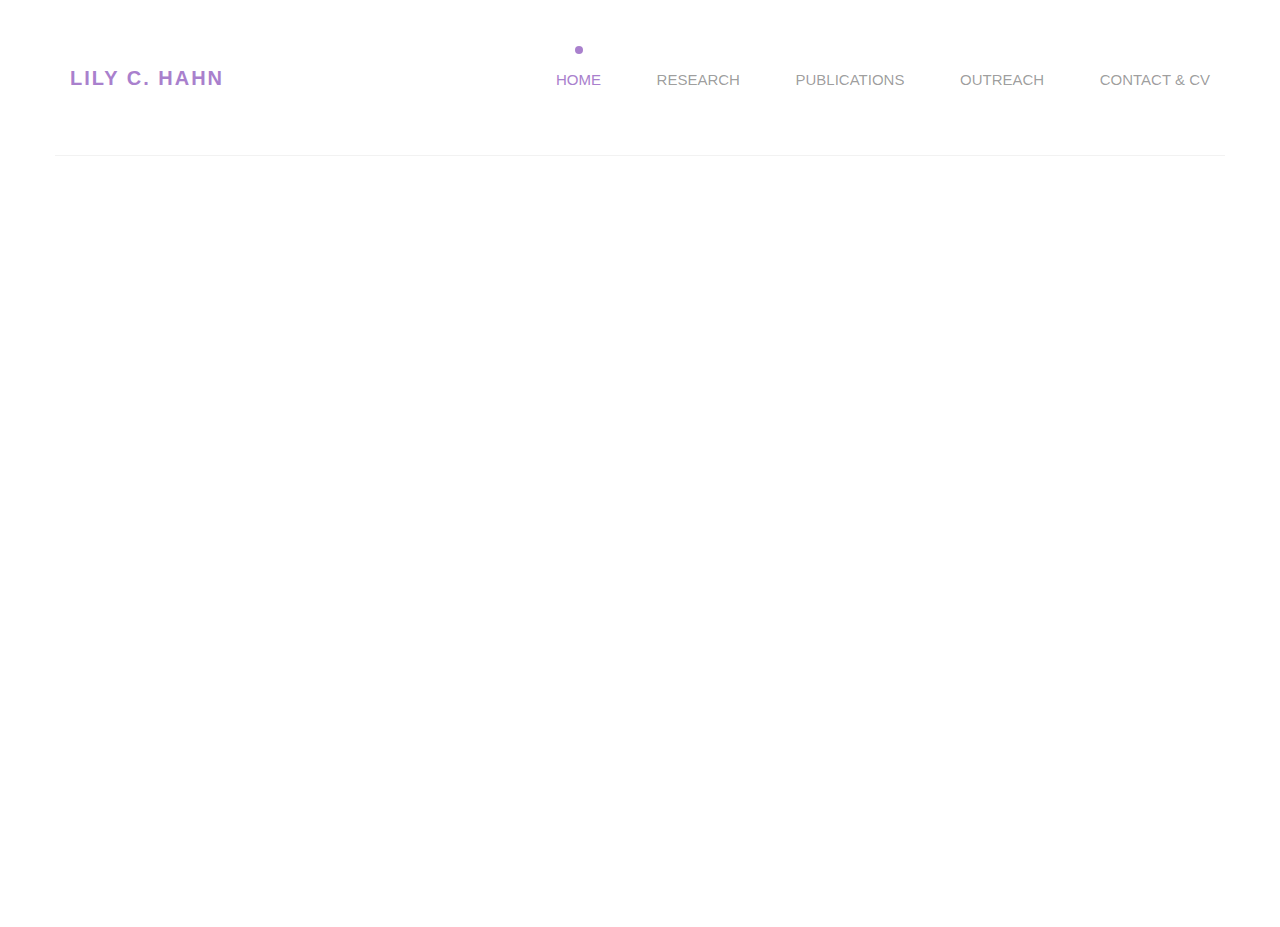
<file: index.html>
<!DOCTYPE html>
<!--[if lt IE 7]>      <html class="no-js lt-ie9 lt-ie8 lt-ie7"> <![endif]-->
<!--[if IE 7]>         <html class="no-js lt-ie9 lt-ie8"> <![endif]-->
<!--[if IE 8]>         <html class="no-js lt-ie9"> <![endif]-->
<!--[if gt IE 8]><!--> <html class="no-js"> <!--<![endif]-->
	<head>
	<!-- Global site tag (gtag.js) - Google Analytics -->
	<script async src="https://www.googletagmanager.com/gtag/js?id=UA-172958762-1"></script>
	<script>
	  window.dataLayer = window.dataLayer || [];
	  function gtag(){dataLayer.push(arguments);}
	  gtag('js', new Date());

	  gtag('config', 'UA-172958762-1');
	</script>

	<meta charset="utf-8">
	<meta http-equiv="X-UA-Compatible" content="IE=edge">
	<title>Lily C. Hahn</title>
	<meta name="viewport" content="width=device-width, initial-scale=1">
	<meta name="description" content="Free HTML5 Template by FREEHTML5.CO" />
	<meta name="keywords" content="free html5, free template, free bootstrap, html5, css3, mobile first, responsive" />
	<meta name="author" content="FREEHTML5.CO" />

  <!-- 
	//////////////////////////////////////////////////////

	FREE HTML5 TEMPLATE 
	DESIGNED & DEVELOPED by FREEHTML5.CO
		
	Website: 		http://freehtml5.co/
	Email: 			info@freehtml5.co
	Twitter: 		http://twitter.com/fh5co
	Facebook: 		https://www.facebook.com/fh5co

	//////////////////////////////////////////////////////
	 -->

  	<!-- Facebook and Twitter integration -->
	<meta property="og:title" content=""/>
	<meta property="og:image" content=""/>
	<meta property="og:url" content=""/>
	<meta property="og:site_name" content=""/>
	<meta property="og:description" content=""/>
	<meta name="twitter:title" content="" />
	<meta name="twitter:image" content="" />
	<meta name="twitter:url" content="" />
	<meta name="twitter:card" content="" />

	<!-- Place favicon.ico and apple-touch-icon.png in the root directory -->
	<link rel="shortcut icon" href="favicon.ico">

	<!-- <link href='https://fonts.googleapis.com/css?family=Open+Sans:400,300,700' rel='stylesheet' type='text/css'> -->
	
	<!-- Animate.css -->
	<link rel="stylesheet" href="css/animate.css">
	<!-- Icomoon Icon Fonts-->
	<link rel="stylesheet" href="css/icomoon.css">
	<!-- Bootstrap  -->
	<link rel="stylesheet" href="css/bootstrap.css">
	<!-- Owl Carousel -->
	<link rel="stylesheet" href="css/owl.carousel.min.css">
	<link rel="stylesheet" href="css/owl.theme.default.min.css">

	<link rel="stylesheet" href="css/style.css">


	<!-- Modernizr JS -->
	<script src="js/modernizr-2.6.2.min.js"></script>
	<!-- FOR IE9 below -->
	<!--[if lt IE 9]>
	<script src="js/respond.min.js"></script>
	<![endif]-->

	</head>
	<body>
	<div class="box-wrap">
		<header role="banner" id="fh5co-header">
			<div class="container">
				<nav class="navbar navbar-default">
					<div class="row">
						<div class="col-md-3">
							<div class="fh5co-navbar-brand">
								<a class="fh5co-logo" href="index.html">Lily C. Hahn</a>
							</div>
						</div>
						<div class="col-md-9 main-nav">
							<ul class="nav text-right">
								<li class="active"><a href="index.html"><span>Home</span></a></li>
								<li><a href="research.html">Research</a></li>
								<li><a href="publications.html">Publications</a></li>
								<li><a href="outreach.html">Outreach</a></li>
								<li><a href="contact.html">Contact & CV</a></li>
							</ul>
						</div>
					</div>
				</nav>
		  </div>
		</header>
		<!-- END: header -->
		<!-- END fh5co-intro-section -->
		<div id="fh5co-product-section">
			<div class="container">
				<div class="row">
					<div class="product-inner">
						<div class="col-md-3 animate-box">
							<figure>
								<img class="img-responsive" src="images/lhahn5crop2.jpg" alt="product">
							</figure>
						</div>
						<div class="col-md-9 animate-box">
							<div class="desc">
								<h3>Welcome!</h3>
								<p>I am a NOAA Climate and Global Change Postdoctoral Fellow at the Scripps Institution of Oceanography working with Nick Lutsko and Ian Eisenman. I study coupled atmosphere-ocean-ice interactions to understand mechanisms of high-latitude climate change and its connections to lower latitudes. Before coming to Scripps, I completed my PhD in Atmospheric Sciences at the University of Washington with David Battisti and Kyle Armour. I received my B.S. in Geology & Geophysics at Yale, and studied extratropical cloud-climate interactions and links to internal variability as a guest student at the Woods Hole Oceanographic Institution and the University of Oslo.</p>
							</div>
						</div>
		<footer>
			<div id="footer" class="fh5co-border-line">
				<div class="container">
					<div class="row">
						<div class="col-md-6 col-md-offset-3 text-center">
							<p></p>
						</div>
					</div>
				</div>
			</div>
		</footer>
	</div>
	<!-- END: box-wrap -->
	
	<!-- jQuery -->
	<script src="js/jquery.min.js"></script>
	<!-- jQuery Easing -->
	<script src="js/jquery.easing.1.3.js"></script>
	<!-- Bootstrap -->
	<script src="js/bootstrap.min.js"></script>
	<!-- Owl carousel -->
		<script src="js/owl.carousel.min.js"></script>
	<!-- Waypoints -->
	<script src="js/jquery.waypoints.min.js"></script>
	<!-- Parallax Stellar -->
	<script src="js/jquery.stellar.min.js"></script>

	<!-- Main JS (Do not remove) -->
	<script src="js/main.js"></script>

	</body>
</html>
</file>
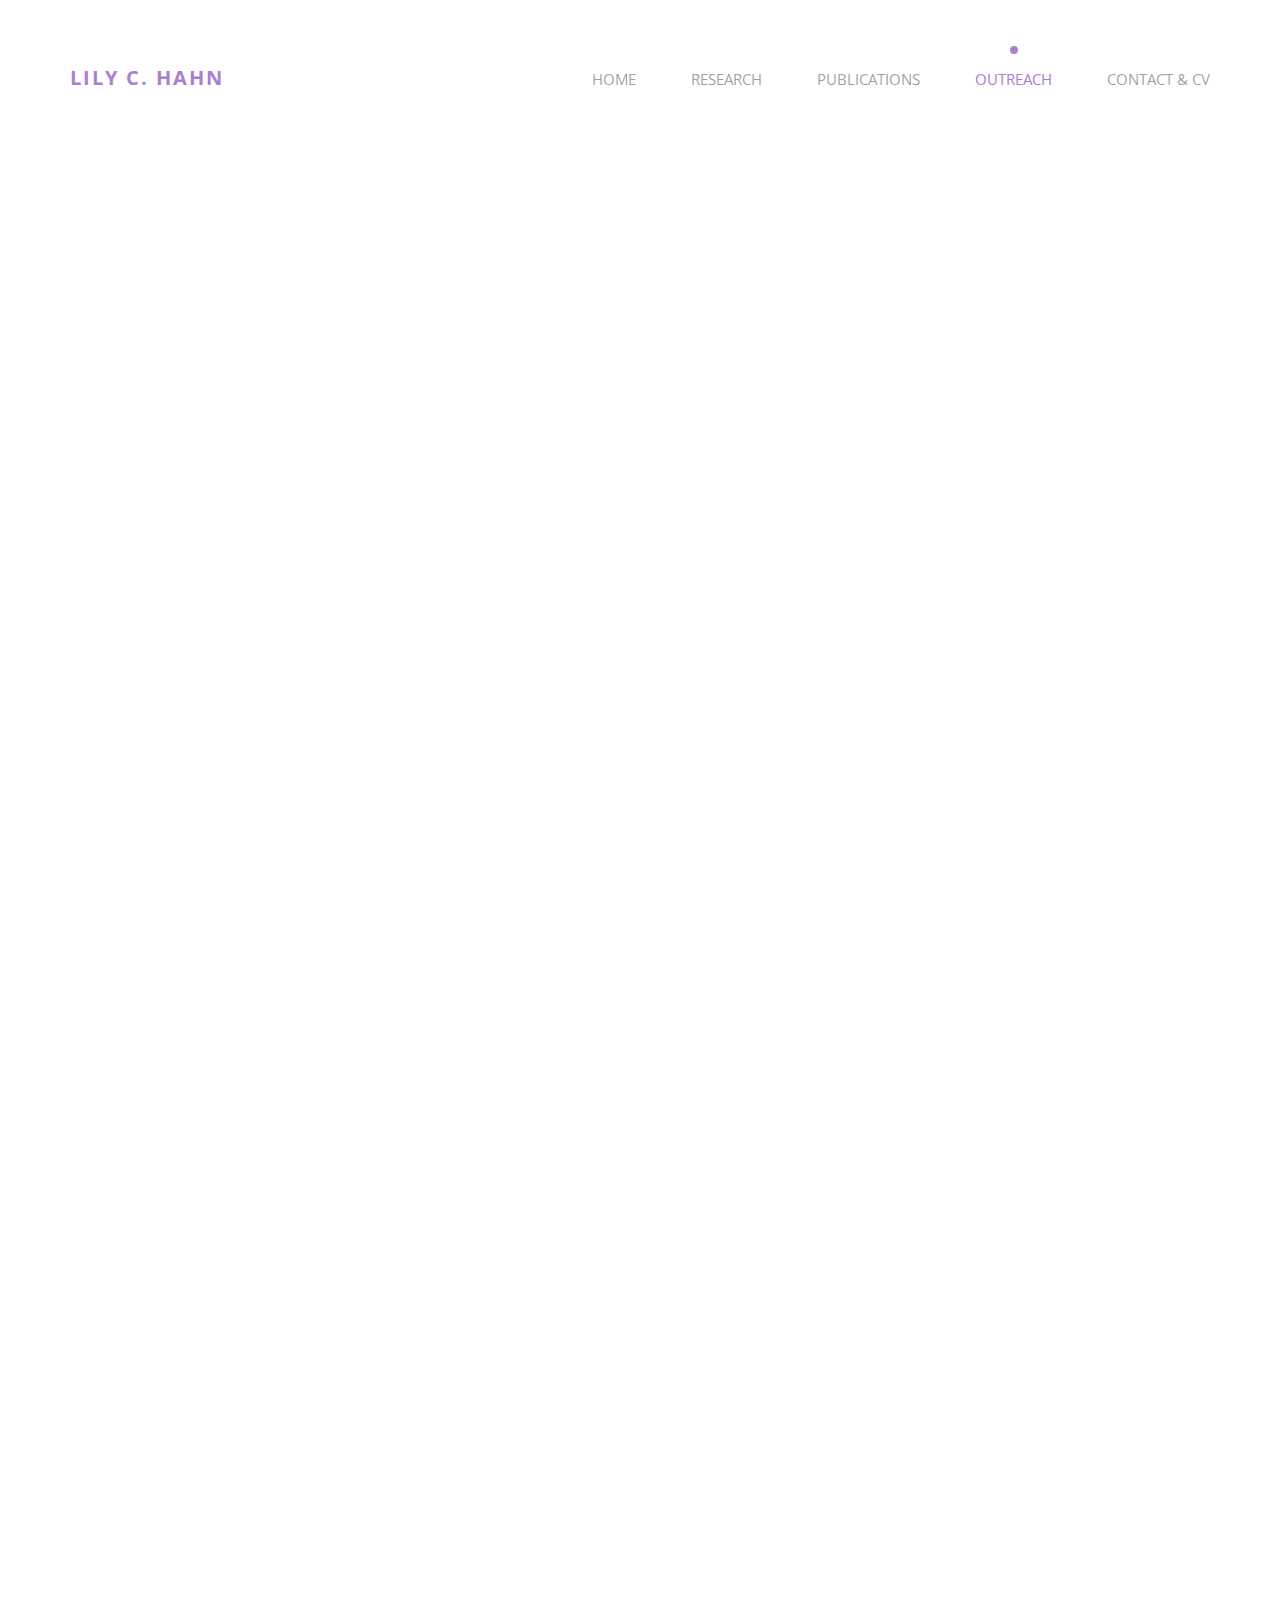
<file: outreach.html>
<!DOCTYPE html>
<!--[if lt IE 7]>      <html class="no-js lt-ie9 lt-ie8 lt-ie7"> <![endif]-->
<!--[if IE 7]>         <html class="no-js lt-ie9 lt-ie8"> <![endif]-->
<!--[if IE 8]>         <html class="no-js lt-ie9"> <![endif]-->
<!--[if gt IE 8]><!--> <html class="no-js"> <!--<![endif]-->
	<head>
        <!-- Global site tag (gtag.js) - Google Analytics -->
        <script async src="https://www.googletagmanager.com/gtag/js?id=UA-172958762-1"></script>
        <script>
          window.dataLayer = window.dataLayer || [];
          function gtag(){dataLayer.push(arguments);}
          gtag('js', new Date());

          gtag('config', 'UA-172958762-1');
        </script>

	<meta charset="utf-8">
	<meta http-equiv="X-UA-Compatible" content="IE=edge">
	<title>Lily C. Hahn</title>
	<meta name="viewport" content="width=device-width, initial-scale=1">
	<meta name="description" content="Free HTML5 Template by FREEHTML5.CO" />
	<meta name="keywords" content="free html5, free template, free bootstrap, html5, css3, mobile first, responsive" />
	<meta name="author" content="FREEHTML5.CO" />

  <!-- 
	//////////////////////////////////////////////////////

	FREE HTML5 TEMPLATE 
	DESIGNED & DEVELOPED by FREEHTML5.CO
		
	Website: 		http://freehtml5.co/
	Email: 			info@freehtml5.co
	Twitter: 		http://twitter.com/fh5co
	Facebook: 		https://www.facebook.com/fh5co

	//////////////////////////////////////////////////////
	 -->

  	<!-- Facebook and Twitter integration -->
	<meta property="og:title" content=""/>
	<meta property="og:image" content=""/>
	<meta property="og:url" content=""/>
	<meta property="og:site_name" content=""/>
	<meta property="og:description" content=""/>
	<meta name="twitter:title" content="" />
	<meta name="twitter:image" content="" />
	<meta name="twitter:url" content="" />
	<meta name="twitter:card" content="" />

	<!-- Place favicon.ico and apple-touch-icon.png in the root directory -->
	<link rel="shortcut icon" href="favicon.ico">

	<link href='https://fonts.googleapis.com/css?family=Open+Sans:400,300,700' rel='stylesheet' type='text/css'>
	
	<!-- Animate.css -->
	<link rel="stylesheet" href="css/animate.css">
	<!-- Icomoon Icon Fonts-->
	<link rel="stylesheet" href="css/icomoon.css">
	<!-- Bootstrap  -->
	<link rel="stylesheet" href="css/bootstrap.css">
	<!-- Owl Carousel -->
	<link rel="stylesheet" href="css/owl.carousel.min.css">
	<link rel="stylesheet" href="css/owl.theme.default.min.css">

	<link rel="stylesheet" href="css/style.css">


	<!-- Modernizr JS -->
	<script src="js/modernizr-2.6.2.min.js"></script>
	<!-- FOR IE9 below -->
	<!--[if lt IE 9]>
	<script src="js/respond.min.js"></script>
	<![endif]-->

	</head>
	<body>
	<div class="box-wrap">
		<header role="banner" id="fh5co-header">
			<div class="container">
				<nav class="navbar navbar-default">
					<div class="row">
						<div class="col-md-3">
							<div class="fh5co-navbar-brand">
								<a class="fh5co-logo" href="index.html">Lily C. Hahn</a>
							</div>
						</div>
						<div class="col-md-9 main-nav">
							<ul class="nav text-right">
								<li><a href="index.html"><span>Home</span></a></li>
								<li><a href="research.html">Research</a></li>
								<li><a href="publications.html">Publications</a></li>
								<li class="active"><a href="outreach.html">Outreach</a></li>
								<li><a href="contact.html">Contact & CV</a></li>
							</ul>
						</div>
					</div>
				</nav>
		  </div>
		</header>
		<!-- END: header -->
		<!-- END fh5co-intro-section -->
		<div id="fh5co-product-section">
			<div class="container">
				<div class="row">
					<div class="product-inner">
						<div class="col-md-4 animate-box">
							<div class="desc">
								<h3>AGU Thriving Earth Exchange</h3>
								<p>I recently became a Community Science Fellow with the American Geophysical Union's <a href="https://thrivingearthexchange.org/community-science-fellows/" target="_blank">Thriving Earth Exchange</a>. This program pairs volunteer scientists with community leaders to support community-driven priorities. Previously, as a volunteer scientist with the Thriving Earth Exchange, I worked with community leaders on a feasibility study for expanded renewable energy in Arlington, Virginia. Check out this <a href="https://pcc.uw.edu/blog/2020/05/05/how-can-communities-reduce-their-carbon-footprint-an-introduction-to-community-choice-aggregation-and-community-science/" target="_blank">blog post</a> for more information on this project and community science.</p>
							</div>
						</div>
						<div class="col-md-8 animate-box">
							<figure>
								<img class="img-responsive" src="images/outreachphoto1crop.jpg" alt="product">
							</figure>
						</div>
					</div>
					<div class="product-inner">
						<div class="col-md-4 col-md-push-4  animate-box">
							<div class="desc">
								<h3>ACORN</h3>
								<p>Inspired by the AGU Thriving Earth Exchange, I co-founded the Actionable Community-Oriented Research eNgagement (<a href="https://pcc.uw.edu/research/acorn-program/" target="_blank">ACORN</a>) program within the UW Program on Climate Change. ACORN connects graduate students with community leaders to address community climate and environmental priorities. Launched in 2020, ACORN has supported seven completed and two ongoing community science projects. Contact ACORN leaders at <a href="mailto: pccacorn@uw.edu">pccacorn@uw.edu</a> if your community is interested in launching an ACORN project!</p>
							</div>
						</div>
						<div class="col-md-8 col-md-pull-8 animate-box">
							<figure>
								<img id="acorn-pic" class="img-responsive" src="images/outreachphoto3.JPG" alt="product">
							</figure>
						</div>
					</div>
					<div class="product-inner">
						<div class="col-md-6 col-md-push-6 animate-box">
							<div class="desc">
								<h3>UW Program on Climate Change</h3>
								<p>The <a href="https://pcc.uw.edu/" target="_blank">Program on Climate Change</a> (PCC) at the University of Washington promotes interdisciplinary collaboration related to climate research and education. As a Graduate Steering Committee member, I launched the ACORN program, and helped coordinate public engagement events like our Spring Symposium and Climate Science on Tap: The Schooner Series, in which graduate students share their climate science at UW and at local breweries.</p>
							</div>
						</div>
						<div class="col-md-6 col-md-pull-6 animate-box">
							<figure>
								<img class="img-responsive" src="images/outreachphoto2.JPG" alt="product">
							</figure>
						</div>
					</div>
					<div class="product-inner">
						<div class="col-md-6 animate-box">
							<div class="desc">
								<h3>UW Graduate-Undergraduate Mentoring Program</h3>
								<p>I co-led our department's graduate-undergraduate mentoring program, facilitating one-on-one mentoring and group events that built skills and community. These events ranged from a department-wide barbeque to a virtual undergraduate research panel aimed at making the research process more transparent and accessible.</p>
							</div>
						</div>
						<div class="col-md-6 animate-box">
							<figure>
								<img class="img-responsive" src="images/mentoringcapture.GIF" alt="product">
							</figure>
						</div>
					</div>
				</div>
			</div>
		</div>
		<footer>
			<div id="footer" class="fh5co-border-line">
				<div class="container">
					<div class="row">
						<div class="col-md-6 col-md-offset-3 text-center">
							<p></p>
						</div>
					</div>
				</div>
			</div>
		</footer>
	</div>
	<!-- END: box-wrap -->
	
	<!-- jQuery -->
	<script src="js/jquery.min.js"></script>
	<!-- jQuery Easing -->
	<script src="js/jquery.easing.1.3.js"></script>
	<!-- Bootstrap -->
	<script src="js/bootstrap.min.js"></script>
	<!-- Owl carousel -->
		<script src="js/owl.carousel.min.js"></script>
	<!-- Waypoints -->
	<script src="js/jquery.waypoints.min.js"></script>
	<!-- Parallax Stellar -->
	<script src="js/jquery.stellar.min.js"></script>

	<!-- Main JS (Do not remove) -->
	<script src="js/main.js"></script>

	</body>
</html>
</file>
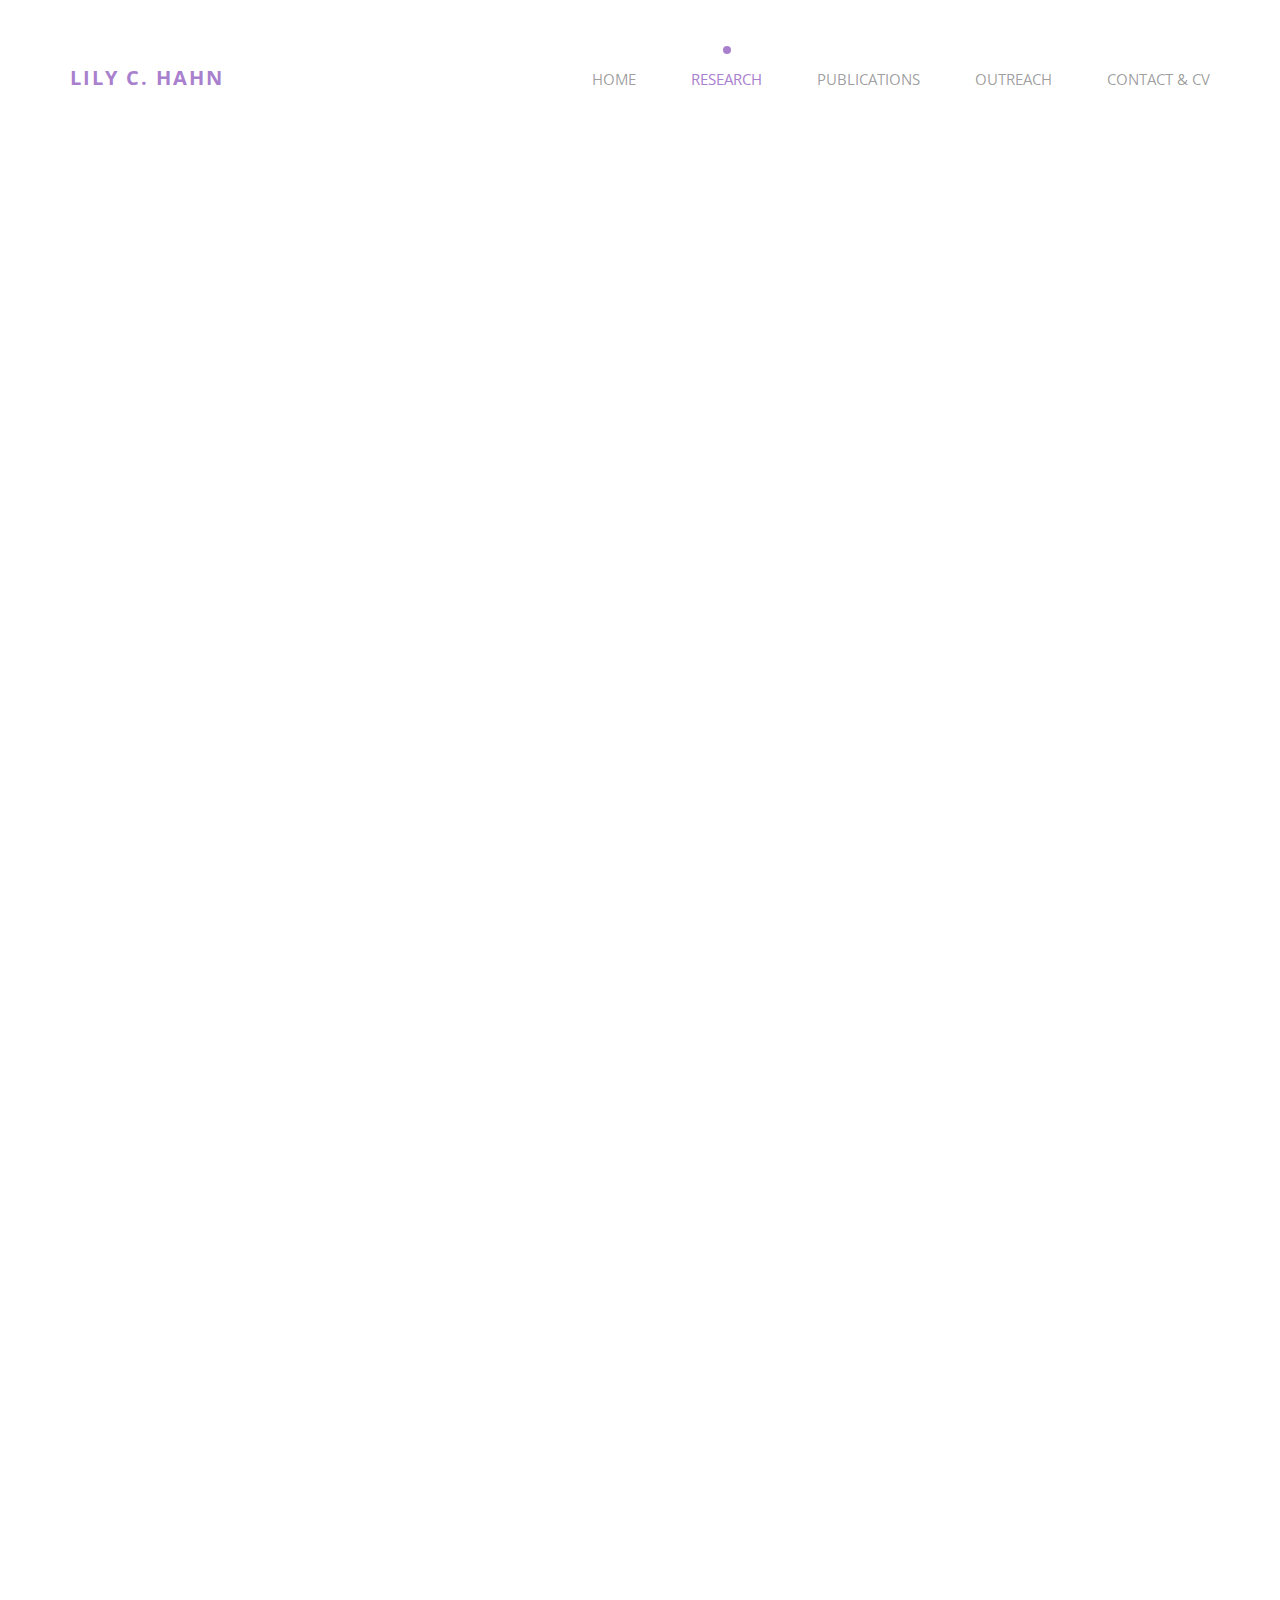
<file: research.html>
<!DOCTYPE html>
<!--[if lt IE 7]>      <html class="no-js lt-ie9 lt-ie8 lt-ie7"> <![endif]-->
<!--[if IE 7]>         <html class="no-js lt-ie9 lt-ie8"> <![endif]-->
<!--[if IE 8]>         <html class="no-js lt-ie9"> <![endif]-->
<!--[if gt IE 8]><!--> <html class="no-js"> <!--<![endif]-->
	<head>
        <!-- Global site tag (gtag.js) - Google Analytics -->
        <script async src="https://www.googletagmanager.com/gtag/js?id=UA-172958762-1"></script>
        <script>
          window.dataLayer = window.dataLayer || [];
          function gtag(){dataLayer.push(arguments);}
          gtag('js', new Date());

          gtag('config', 'UA-172958762-1');
        </script>

	<meta charset="utf-8">
	<meta http-equiv="X-UA-Compatible" content="IE=edge">
	<title>Lily C. Hahn</title>
	<meta name="viewport" content="width=device-width, initial-scale=1">
	<meta name="description" content="Free HTML5 Template by FREEHTML5.CO" />
	<meta name="keywords" content="free html5, free template, free bootstrap, html5, css3, mobile first, responsive" />
	<meta name="author" content="FREEHTML5.CO" />

  <!-- 
	//////////////////////////////////////////////////////

	FREE HTML5 TEMPLATE 
	DESIGNED & DEVELOPED by FREEHTML5.CO
		
	Website: 		http://freehtml5.co/
	Email: 			info@freehtml5.co
	Twitter: 		http://twitter.com/fh5co
	Facebook: 		https://www.facebook.com/fh5co

	//////////////////////////////////////////////////////
	 -->

  	<!-- Facebook and Twitter integration -->
	<meta property="og:title" content=""/>
	<meta property="og:image" content=""/>
	<meta property="og:url" content=""/>
	<meta property="og:site_name" content=""/>
	<meta property="og:description" content=""/>
	<meta name="twitter:title" content="" />
	<meta name="twitter:image" content="" />
	<meta name="twitter:url" content="" />
	<meta name="twitter:card" content="" />

	<!-- Place favicon.ico and apple-touch-icon.png in the root directory -->
	<link rel="shortcut icon" href="favicon.ico">

	<link href='https://fonts.googleapis.com/css?family=Open+Sans:400,300,700' rel='stylesheet' type='text/css'>
	
	<!-- Animate.css -->
	<link rel="stylesheet" href="css/animate.css">
	<!-- Icomoon Icon Fonts-->
	<link rel="stylesheet" href="css/icomoon.css">
	<!-- Bootstrap  -->
	<link rel="stylesheet" href="css/bootstrap.css">
	<!-- Owl Carousel -->
	<link rel="stylesheet" href="css/owl.carousel.min.css">
	<link rel="stylesheet" href="css/owl.theme.default.min.css">

	<link rel="stylesheet" href="css/style.css">


	<!-- Modernizr JS -->
	<script src="js/modernizr-2.6.2.min.js"></script>
	<!-- FOR IE9 below -->
	<!--[if lt IE 9]>
	<script src="js/respond.min.js"></script>
	<![endif]-->

	</head>
	<body>
	<div class="box-wrap">
		<header role="banner" id="fh5co-header">
			<div class="container">
				<nav class="navbar navbar-default">
					<div class="row">
						<div class="col-md-3">
							<div class="fh5co-navbar-brand">
								<a class="fh5co-logo" href="index.html">Lily C. Hahn</a>
							</div>
						</div>
						<div class="col-md-9 main-nav">
							<ul class="nav text-right">
								<li><a href="index.html"><span>Home</span></a></li>
								<li class="active"><a href="research.html">Research</a></li>
								<li><a href="publications.html">Publications</a></li>
								<li><a href="outreach.html">Outreach</a></li>
								<li><a href="contact.html">Contact & CV</a></li>
							</ul>
						</div>
					</div>
				</nav>
		  </div>
		</header>
		<!-- END: header -->
		<!-- END fh5co-intro-section -->
		<div id="fh5co-product-section">
			<div class="container">
				<div class="row">
					<div class="product-inner">
						<div class="col-md-13 animate-box">
							<div class="desc">
								<h3>Role of ocean circulation for Arctic and global warming</h3>
								<p>Global climate models vary widely in their projections of 21st century global warming as a result of spread not only in radiative forcing and feedbacks, but also in ocean heat uptake. In particular, the degree of near-future warming is mediated by the Atlantic Meridional Overturning Circulation (AMOC). My postdoctoral research will use idealized model experiments to quantify and mechanistically investigate the role of AMOC for Arctic and global warming. This research will enable more accurate projections of near-future warming by elucidating the ocean's role in mediating this warming and its uncertainty in model projections.</p>
							</div>
						</div>
					</div>
					<div class="product-inner">
						<div class="col-md-4 col-md-push-4 animate-box">
							<div class="desc">
								<h3>Mechanisms of Polar Amplification</h3>
								<p>The Arctic has warmed four times faster than the global average in recent decades. This polar-amplified warming has important impacts on local ecosystems and global climate. Yet there is still debate over the drivers of polar amplification, and future warming uncertainty is larger for the polar regions than for any other region on Earth. As a window into the mechanisms of polar amplification, my PhD work explores its hemispheric and seasonal asymmetries: why does Arctic warming outpace Antarctic warming, why does the Arctic warm more in winter than in summer, and what are the causes and implications of seasonal changes in poleward heat transport? I use climate models of varying complexity and observations to identify fundamental mechanisms of polar climate change and its asymmetries.</p>
							</div>
						</div>
						<div class="col-md-8 col-md-pull-8 animate-box">
							<figure>
								<img class="img-responsive" src="images/polaramp.PNG" alt="product">
							</figure>
						</div>
						<div class="col-md-13 animate-box">
							<div class="desc">
								<p>Related Publications:</p>
								<p>Hahn, L. C., K. C. Armour, D. S. Battisti, A. Donohoe, and R. Fajber (2023), <a href="https://doi.org/10.1029/2023GL105156" target="_blank">Seasonal changes in atmospheric heat transport to the Arctic under increased CO2.</a> Geophysical Research Letters, 50, e2023GL105156.</p>  
								<p>Hahn, L. C., K. C. Armour, D. S. Battisti, I. Eisenman, and C. M. Bitz (2022), <a href="https://doi.org/10.1175/JCLI-D-21-0626.1" target="_blank">Seasonality in Arctic Warming Driven By Sea Ice Effective Heat Capacity.</a> J. Climate, 35, 1629-1642.</p>
								<p>Hahn, L. C., K. C. Armour, M. D. Zelinka, C. M. Bitz, and A. Donohoe (2021), <a href="https://doi.org/10.3389/feart.2021.710036" target="_blank">Contributions to Polar Amplification in CMIP5 and CMIP6 Models.</a> Frontiers in Earth Science, 9, 710036.</p>
								<p>Hahn, L. C., K. C. Armour, D. S. Battisti, A. Donohoe, A. G. Pauling, and C. M. Bitz (2020), <a href="https://onlinelibrary.wiley.com/share/author/MZBIT7QADI79DXKXDDC8?target=10.1029/2020GL088965" target="_blank">Antarctic elevation drives hemispheric asymmetry in polar lapse rate climatology and feedback.</a> Geophysical Research Letters, 47, e2020GL088965.</p>  
							</div>
						</div>
					</div>
					<div class="product-inner">
						<div class="col-md-4 animate-box">
							<div class="desc">
								<h3>Extratropical Clouds and Climate</h3>
								<p>Clouds play an important role in the climate response to external forcing and internal variability. Using reanalysis data, satellite observations, and a regional climate model, I investigated the role of clouds as a link between high-pressure anomalies and Greenland melt. I found that high-pressure circulation anomalies interact with Greenland topography to produce regionally-varying cloud changes that increase melting across the Greenland ice sheet. In other collaborations, we have found an important role of the cloud-phase feedback for both local and remote warming under CO2 forcing. We have also studied the role of cloud phase for the climate response to orbital forcing: constraining cloud phase with observations produces feedbacks that more strongly amplify orbital climate forcing in model experiments and support ice sheet expansion consistent with proxy records.</p>
							</div>
						</div>
						<div class="col-md-8 animate-box">
							<figure>
								<img class="img-responsive" src="images/obliquitynew.PNG" alt="product">
							</figure>
						</div>
						<div class="col-md-13 animate-box">
							<div class="desc">
								<p>Related Publications:</p>
								<p>Hofer, S., L. C. Hahn, J. K. Shaw, Z.S. McGraw, O. Bruno, F. Hellmuth, et al., Realistic representation of cloud-top phase increases future climate warming. In revision, Communications Earth & Environment.</p>
								<p>Sagoo, N., T. Storelvmo, L. Hahn, I. Tan, and A. J. Broccoli (2021), <a href="https://doi.org/10.1029/2020GL091873" target="_blank">Observationally Constrained Cloud Phase Unmasks Orbitally Driven Climate Feedbacks.</a> Geophysical Research Letters, 48, e2020GL091873.</p>
								<p>Hahn, L. C., T. Storelvmo, S. Hofer, R. Parfitt, and C. C. Ummenhofer (2020), <a href="https://doi.org/10.1175/JCLI-D-19-0527.1" target="_blank">Importance of orography for Greenland cloud and melt response to atmospheric blocking.</a> J. Climate, 33, 4187-4206.</p>
							</div>
						</div>

					</div>
					<div class="product-inner">
						<div class="col-md-4 col-md-push-4 animate-box">
							<div class="desc">
								<h3>Community Science</h3>
								<p>Community science broadens access to science and addresses community-driven priorities by fostering collaboration between scientists and community leaders. I have led community science initiatives through the American Geophysical Union's <a href="https://thrivingearthexchange.org/project/arlington-va/" target="_blank">Thriving Earth Exchange</a> and the Actionable Community-Oriented Research eNgagement (<a href="https://pcc.uw.edu/research/acorn-program/" target="_blank">ACORN</a>) program within the Program on Climate Change at the University of Washington.</p>
							</div>
						</div>					
						<div class="col-md-8 col-md-pull-8 animate-box">
							<figure>
								<img class="img-responsive" src="images/outreachphoto1crop.jpg" alt="product">
							</figure>
						</div>
						<div class="col-md-13 animate-box">
							<div class="desc">
								<p>Related projects:</p>
								<p>I recently became a <a href="https://thrivingearthexchange.org/blog/meet-the-october-2023-cohort-of-community-science-fellows/" target="_blank">Community Science Fellow</a> with the Thriving Earth Exchange. As a Fellow, I am excited to engage with communities and scientific partners to facilitate community science in a project management role.</p> 
								<p>Through the Thriving Earth Exchange, I worked with a team of four volunteer scientists and two community leaders on a <a href="https://www.virginiacleanenergy.org/cca-feasibility-study.html" target="_blank">feasibility study</a> for accelerated expansion of renewable energy in Arlington, Virginia. I estimated emissions reductions and led the environmental benefits chapter of this study, which was shared broadly with the local community.</p>
								<p>Through PCC ACORN, I worked with the Washington State Department of Commerce and Utilities and Transportation Commission to estimate the emissions impacts of various energy strategies and policy scenarios. This work will be used to inform future energy targets and increase participation in emissions-reducing programs.</p>							
							</div>
						</div>
							
					</div>
				</div>
			</div>
		</div>
		<footer>
			<div id="footer" class="fh5co-border-line">
				<div class="container">
					<div class="row">
						<div class="col-md-6 col-md-offset-3 text-center">
							<p></p>
						</div>
					</div>
				</div>
			</div>
		</footer>
	</div>
	<!-- END: box-wrap -->
	
	<!-- jQuery -->
	<script src="js/jquery.min.js"></script>
	<!-- jQuery Easing -->
	<script src="js/jquery.easing.1.3.js"></script>
	<!-- Bootstrap -->
	<script src="js/bootstrap.min.js"></script>
	<!-- Owl carousel -->
		<script src="js/owl.carousel.min.js"></script>
	<!-- Waypoints -->
	<script src="js/jquery.waypoints.min.js"></script>
	<!-- Parallax Stellar -->
	<script src="js/jquery.stellar.min.js"></script>

	<!-- Main JS (Do not remove) -->
	<script src="js/main.js"></script>

	</body>
</html>
</file>
<file: css/icomoon.css>
@font-face {
    font-family: 'icomoon';
    src:    url('fonts/icomoon.eot?1oniuf');
    src:    url('fonts/icomoon.eot?1oniuf#iefix') format('embedded-opentype'),
        url('fonts/icomoon.ttf?1oniuf') format('truetype'),
        url('fonts/icomoon.woff?1oniuf') format('woff'),
        url('fonts/icomoon.svg?1oniuf#icomoon') format('svg');
    font-weight: normal;
    font-style: normal;
}

[class^="icon-"], [class*=" icon-"] {
    /* use !important to prevent issues with browser extensions that change fonts */
    font-family: 'icomoon' !important;
    speak: none;
    font-style: normal;
    font-weight: normal;
    font-variant: normal;
    text-transform: none;
    line-height: 1;

    /* Better Font Rendering =========== */
    -webkit-font-smoothing: antialiased;
    -moz-osx-font-smoothing: grayscale;
}

.icon-mobile:before {
    content: "\e000";
}
.icon-laptop:before {
    content: "\e001";
}
.icon-desktop:before {
    content: "\e002";
}
.icon-tablet:before {
    content: "\e003";
}
.icon-phone:before {
    content: "\e004";
}
.icon-document:before {
    content: "\e005";
}
.icon-documents:before {
    content: "\e006";
}
.icon-search:before {
    content: "\e007";
}
.icon-clipboard:before {
    content: "\e008";
}
.icon-newspaper:before {
    content: "\e009";
}
.icon-notebook:before {
    content: "\e00a";
}
.icon-book-open:before {
    content: "\e00b";
}
.icon-browser:before {
    content: "\e00c";
}
.icon-calendar:before {
    content: "\e00d";
}
.icon-presentation:before {
    content: "\e00e";
}
.icon-picture:before {
    content: "\e00f";
}
.icon-pictures:before {
    content: "\e010";
}
.icon-video:before {
    content: "\e011";
}
.icon-camera:before {
    content: "\e012";
}
.icon-printer:before {
    content: "\e013";
}
.icon-toolbox:before {
    content: "\e014";
}
.icon-briefcase:before {
    content: "\e015";
}
.icon-wallet:before {
    content: "\e016";
}
.icon-gift:before {
    content: "\e017";
}
.icon-bargraph:before {
    content: "\e018";
}
.icon-grid:before {
    content: "\e019";
}
.icon-expand:before {
    content: "\e01a";
}
.icon-focus:before {
    content: "\e01b";
}
.icon-edit:before {
    content: "\e01c";
}
.icon-adjustments:before {
    content: "\e01d";
}
.icon-ribbon:before {
    content: "\e01e";
}
.icon-hourglass:before {
    content: "\e01f";
}
.icon-lock:before {
    content: "\e020";
}
.icon-megaphone:before {
    content: "\e021";
}
.icon-shield:before {
    content: "\e022";
}
.icon-trophy:before {
    content: "\e023";
}
.icon-flag:before {
    content: "\e024";
}
.icon-map:before {
    content: "\e025";
}
.icon-puzzle:before {
    content: "\e026";
}
.icon-basket:before {
    content: "\e027";
}
.icon-envelope:before {
    content: "\e028";
}
.icon-streetsign:before {
    content: "\e029";
}
.icon-telescope:before {
    content: "\e02a";
}
.icon-gears:before {
    content: "\e02b";
}
.icon-key:before {
    content: "\e02c";
}
.icon-paperclip:before {
    content: "\e02d";
}
.icon-attachment:before {
    content: "\e02e";
}
.icon-pricetags:before {
    content: "\e02f";
}
.icon-lightbulb:before {
    content: "\e030";
}
.icon-layers:before {
    content: "\e031";
}
.icon-pencil:before {
    content: "\e032";
}
.icon-tools:before {
    content: "\e033";
}
.icon-tools-2:before {
    content: "\e034";
}
.icon-scissors:before {
    content: "\e035";
}
.icon-paintbrush:before {
    content: "\e036";
}
.icon-magnifying-glass:before {
    content: "\e037";
}
.icon-circle-compass:before {
    content: "\e038";
}
.icon-linegraph:before {
    content: "\e039";
}
.icon-mic:before {
    content: "\e03a";
}
.icon-strategy:before {
    content: "\e03b";
}
.icon-beaker:before {
    content: "\e03c";
}
.icon-caution:before {
    content: "\e03d";
}
.icon-recycle:before {
    content: "\e03e";
}
.icon-anchor:before {
    content: "\e03f";
}
.icon-profile-male:before {
    content: "\e040";
}
.icon-profile-female:before {
    content: "\e041";
}
.icon-bike:before {
    content: "\e042";
}
.icon-wine:before {
    content: "\e043";
}
.icon-hotairballoon:before {
    content: "\e044";
}
.icon-globe:before {
    content: "\e045";
}
.icon-genius:before {
    content: "\e046";
}
.icon-map-pin:before {
    content: "\e047";
}
.icon-dial:before {
    content: "\e048";
}
.icon-chat:before {
    content: "\e049";
}
.icon-heart:before {
    content: "\e04a";
}
.icon-cloud:before {
    content: "\e04b";
}
.icon-upload:before {
    content: "\e04c";
}
.icon-download:before {
    content: "\e04d";
}
.icon-target:before {
    content: "\e04e";
}
.icon-hazardous:before {
    content: "\e04f";
}
.icon-piechart:before {
    content: "\e050";
}
.icon-speedometer:before {
    content: "\e051";
}
.icon-global:before {
    content: "\e052";
}
.icon-compass:before {
    content: "\e053";
}
.icon-lifesaver:before {
    content: "\e054";
}
.icon-clock:before {
    content: "\e055";
}
.icon-aperture:before {
    content: "\e056";
}
.icon-quote:before {
    content: "\e057";
}
.icon-scope:before {
    content: "\e058";
}
.icon-alarmclock:before {
    content: "\e059";
}
.icon-refresh:before {
    content: "\e05a";
}
.icon-happy:before {
    content: "\e05b";
}
.icon-sad:before {
    content: "\e05c";
}
.icon-facebook:before {
    content: "\e05d";
}
.icon-twitter:before {
    content: "\e05e";
}
.icon-googleplus:before {
    content: "\e05f";
}
.icon-rss:before {
    content: "\e060";
}
.icon-tumblr:before {
    content: "\e061";
}
.icon-linkedin:before {
    content: "\e062";
}
.icon-dribbble:before {
    content: "\e063";
}
.icon-box2:before {
    content: "\ea82";
}
.icon-write:before {
    content: "\ea83";
}
.icon-clock2:before {
    content: "\ea84";
}
.icon-reply2:before {
    content: "\ea85";
}
.icon-reply-all2:before {
    content: "\ea86";
}
.icon-forward2:before {
    content: "\ea87";
}
.icon-flag2:before {
    content: "\ea88";
}
.icon-search2:before {
    content: "\ea89";
}
.icon-trash2:before {
    content: "\ea8a";
}
.icon-envelope2:before {
    content: "\ea8b";
}
.icon-bubble:before {
    content: "\ea8c";
}
.icon-bubbles:before {
    content: "\ea8d";
}
.icon-user2:before {
    content: "\ea8e";
}
.icon-users2:before {
    content: "\ea8f";
}
.icon-cloud2:before {
    content: "\ea90";
}
.icon-download2:before {
    content: "\ea91";
}
.icon-upload2:before {
    content: "\ea92";
}
.icon-rain:before {
    content: "\ea93";
}
.icon-sun:before {
    content: "\ea94";
}
.icon-moon2:before {
    content: "\ea95";
}
.icon-bell2:before {
    content: "\ea96";
}
.icon-folder2:before {
    content: "\ea97";
}
.icon-pin2:before {
    content: "\ea98";
}
.icon-sound2:before {
    content: "\ea99";
}
.icon-microphone:before {
    content: "\ea9a";
}
.icon-camera2:before {
    content: "\ea9b";
}
.icon-image2:before {
    content: "\ea9c";
}
.icon-cog2:before {
    content: "\ea9d";
}
.icon-calendar2:before {
    content: "\ea9e";
}
.icon-book2:before {
    content: "\ea9f";
}
.icon-map-marker:before {
    content: "\eaa0";
}
.icon-store:before {
    content: "\eaa1";
}
.icon-support:before {
    content: "\eaa2";
}
.icon-tag2:before {
    content: "\eaa3";
}
.icon-heart2:before {
    content: "\eaa4";
}
.icon-video-camera:before {
    content: "\eaa5";
}
.icon-trophy2:before {
    content: "\eaa6";
}
.icon-cart:before {
    content: "\eaa7";
}
.icon-eye2:before {
    content: "\eaa8";
}
.icon-cancel:before {
    content: "\eaa9";
}
.icon-chart:before {
    content: "\eaaa";
}
.icon-target2:before {
    content: "\eaab";
}
.icon-printer2:before {
    content: "\eaac";
}
.icon-location2:before {
    content: "\eaad";
}
.icon-bookmark2:before {
    content: "\eaae";
}
.icon-monitor:before {
    content: "\eaaf";
}
.icon-cross2:before {
    content: "\eab0";
}
.icon-plus2:before {
    content: "\eab1";
}
.icon-left:before {
    content: "\eab2";
}
.icon-up:before {
    content: "\eab3";
}
.icon-browser2:before {
    content: "\eab4";
}
.icon-windows:before {
    content: "\eab5";
}
.icon-switch2:before {
    content: "\eab6";
}
.icon-dashboard:before {
    content: "\eab7";
}
.icon-play:before {
    content: "\eab8";
}
.icon-fast-forward:before {
    content: "\eab9";
}
.icon-next:before {
    content: "\eaba";
}
.icon-refresh2:before {
    content: "\eabb";
}
.icon-film:before {
    content: "\eabc";
}
.icon-home2:before {
    content: "\eabd";
}
.icon-add-to-list:before {
    content: "\e901";
}
.icon-classic-computer:before {
    content: "\e902";
}
.icon-controller-fast-backward:before {
    content: "\e903";
}
.icon-creative-commons-attribution:before {
    content: "\e904";
}
.icon-creative-commons-noderivs:before {
    content: "\e905";
}
.icon-creative-commons-noncommercial-eu:before {
    content: "\e906";
}
.icon-creative-commons-noncommercial-us:before {
    content: "\e907";
}
.icon-creative-commons-public-domain:before {
    content: "\e908";
}
.icon-creative-commons-remix:before {
    content: "\e909";
}
.icon-creative-commons-share:before {
    content: "\e90a";
}
.icon-creative-commons-sharealike:before {
    content: "\e90b";
}
.icon-creative-commons:before {
    content: "\e90c";
}
.icon-document-landscape:before {
    content: "\e90d";
}
.icon-remove-user:before {
    content: "\e90e";
}
.icon-warning:before {
    content: "\e90f";
}
.icon-arrow-bold-down:before {
    content: "\e910";
}
.icon-arrow-bold-left:before {
    content: "\e911";
}
.icon-arrow-bold-right:before {
    content: "\e912";
}
.icon-arrow-bold-up:before {
    content: "\e913";
}
.icon-arrow-down:before {
    content: "\e914";
}
.icon-arrow-left:before {
    content: "\e915";
}
.icon-arrow-long-down:before {
    content: "\e916";
}
.icon-arrow-long-left:before {
    content: "\e917";
}
.icon-arrow-long-right:before {
    content: "\e918";
}
.icon-arrow-long-up:before {
    content: "\e919";
}
.icon-arrow-right:before {
    content: "\e91a";
}
.icon-arrow-up:before {
    content: "\e91b";
}
.icon-arrow-with-circle-down:before {
    content: "\e91c";
}
.icon-arrow-with-circle-left:before {
    content: "\e91d";
}
.icon-arrow-with-circle-right:before {
    content: "\e91e";
}
.icon-arrow-with-circle-up:before {
    content: "\e91f";
}
.icon-bookmark:before {
    content: "\e920";
}
.icon-bookmarks:before {
    content: "\e921";
}
.icon-chevron-down:before {
    content: "\e922";
}
.icon-chevron-left:before {
    content: "\e923";
}
.icon-chevron-right:before {
    content: "\e924";
}
.icon-chevron-small-down:before {
    content: "\e925";
}
.icon-chevron-small-left:before {
    content: "\e926";
}
.icon-chevron-small-right:before {
    content: "\e927";
}
.icon-chevron-small-up:before {
    content: "\e928";
}
.icon-chevron-thin-down:before {
    content: "\e929";
}
.icon-chevron-thin-left:before {
    content: "\e92a";
}
.icon-chevron-thin-right:before {
    content: "\e92b";
}
.icon-chevron-thin-up:before {
    content: "\e92c";
}
.icon-chevron-up:before {
    content: "\e92d";
}
.icon-chevron-with-circle-down:before {
    content: "\e92e";
}
.icon-chevron-with-circle-left:before {
    content: "\e92f";
}
.icon-chevron-with-circle-right:before {
    content: "\e930";
}
.icon-chevron-with-circle-up:before {
    content: "\e931";
}
.icon-cloud3:before {
    content: "\e932";
}
.icon-controller-fast-forward:before {
    content: "\e933";
}
.icon-controller-jump-to-start:before {
    content: "\e934";
}
.icon-controller-next:before {
    content: "\e935";
}
.icon-controller-paus:before {
    content: "\e936";
}
.icon-controller-play:before {
    content: "\e937";
}
.icon-controller-record:before {
    content: "\e938";
}
.icon-controller-stop:before {
    content: "\e939";
}
.icon-controller-volume:before {
    content: "\e93a";
}
.icon-dot-single:before {
    content: "\e93b";
}
.icon-dots-three-horizontal:before {
    content: "\e93c";
}
.icon-dots-three-vertical:before {
    content: "\e93d";
}
.icon-dots-two-horizontal:before {
    content: "\e93e";
}
.icon-dots-two-vertical:before {
    content: "\e93f";
}
.icon-download3:before {
    content: "\e940";
}
.icon-emoji-flirt:before {
    content: "\e941";
}
.icon-flow-branch:before {
    content: "\e942";
}
.icon-flow-cascade:before {
    content: "\e943";
}
.icon-flow-line:before {
    content: "\e944";
}
.icon-flow-parallel:before {
    content: "\e945";
}
.icon-flow-tree:before {
    content: "\e946";
}
.icon-install:before {
    content: "\e947";
}
.icon-layers2:before {
    content: "\e948";
}
.icon-open-book:before {
    content: "\e949";
}
.icon-resize-100:before {
    content: "\e94a";
}
.icon-resize-full-screen:before {
    content: "\e94b";
}
.icon-save:before {
    content: "\e94c";
}
.icon-select-arrows:before {
    content: "\e94d";
}
.icon-sound-mute:before {
    content: "\e94e";
}
.icon-sound:before {
    content: "\e94f";
}
.icon-trash:before {
    content: "\e950";
}
.icon-triangle-down:before {
    content: "\e951";
}
.icon-triangle-left:before {
    content: "\e952";
}
.icon-triangle-right:before {
    content: "\e953";
}
.icon-triangle-up:before {
    content: "\e954";
}
.icon-uninstall:before {
    content: "\e955";
}
.icon-upload-to-cloud:before {
    content: "\e956";
}
.icon-upload3:before {
    content: "\e957";
}
.icon-add-user:before {
    content: "\e958";
}
.icon-address:before {
    content: "\e959";
}
.icon-adjust:before {
    content: "\e95a";
}
.icon-air:before {
    content: "\e95b";
}
.icon-aircraft-landing:before {
    content: "\e95c";
}
.icon-aircraft-take-off:before {
    content: "\e95d";
}
.icon-aircraft:before {
    content: "\e95e";
}
.icon-align-bottom:before {
    content: "\e95f";
}
.icon-align-horizontal-middle:before {
    content: "\e960";
}
.icon-align-left:before {
    content: "\e961";
}
.icon-align-right:before {
    content: "\e962";
}
.icon-align-top:before {
    content: "\e963";
}
.icon-align-vertical-middle:before {
    content: "\e964";
}
.icon-archive:before {
    content: "\e965";
}
.icon-area-graph:before {
    content: "\e966";
}
.icon-attachment2:before {
    content: "\e967";
}
.icon-awareness-ribbon:before {
    content: "\e968";
}
.icon-back-in-time:before {
    content: "\e969";
}
.icon-back:before {
    content: "\e96a";
}
.icon-bar-graph:before {
    content: "\e96b";
}
.icon-battery:before {
    content: "\e96c";
}
.icon-beamed-note:before {
    content: "\e96d";
}
.icon-bell:before {
    content: "\e96e";
}
.icon-blackboard:before {
    content: "\e96f";
}
.icon-block:before {
    content: "\e970";
}
.icon-book:before {
    content: "\e971";
}
.icon-bowl:before {
    content: "\e972";
}
.icon-box:before {
    content: "\e973";
}
.icon-briefcase2:before {
    content: "\e974";
}
.icon-browser3:before {
    content: "\e975";
}
.icon-brush:before {
    content: "\e976";
}
.icon-bucket:before {
    content: "\e977";
}
.icon-cake:before {
    content: "\e978";
}
.icon-calculator:before {
    content: "\e979";
}
.icon-calendar3:before {
    content: "\e97a";
}
.icon-camera3:before {
    content: "\e97b";
}
.icon-ccw:before {
    content: "\e97c";
}
.icon-chat2:before {
    content: "\e97d";
}
.icon-check:before {
    content: "\e97e";
}
.icon-circle-with-cross:before {
    content: "\e97f";
}
.icon-circle-with-minus:before {
    content: "\e980";
}
.icon-circle-with-plus:before {
    content: "\e981";
}
.icon-circle:before {
    content: "\e982";
}
.icon-circular-graph:before {
    content: "\e983";
}
.icon-clapperboard:before {
    content: "\e984";
}
.icon-clipboard2:before {
    content: "\e985";
}
.icon-clock3:before {
    content: "\e986";
}
.icon-code:before {
    content: "\e987";
}
.icon-cog:before {
    content: "\e988";
}
.icon-colours:before {
    content: "\e989";
}
.icon-compass2:before {
    content: "\e98a";
}
.icon-copy:before {
    content: "\e98b";
}
.icon-credit-card:before {
    content: "\e98c";
}
.icon-credit:before {
    content: "\e98d";
}
.icon-cross:before {
    content: "\e98e";
}
.icon-cup:before {
    content: "\e98f";
}
.icon-cw:before {
    content: "\e990";
}
.icon-cycle:before {
    content: "\e991";
}
.icon-database:before {
    content: "\e992";
}
.icon-dial-pad:before {
    content: "\e993";
}
.icon-direction:before {
    content: "\e994";
}
.icon-document2:before {
    content: "\e995";
}
.icon-documents2:before {
    content: "\e996";
}
.icon-drink:before {
    content: "\e997";
}
.icon-drive:before {
    content: "\e998";
}
.icon-drop:before {
    content: "\e999";
}
.icon-edit2:before {
    content: "\e99a";
}
.icon-email:before {
    content: "\e99b";
}
.icon-emoji-happy:before {
    content: "\e99c";
}
.icon-emoji-neutral:before {
    content: "\e99d";
}
.icon-emoji-sad:before {
    content: "\e99e";
}
.icon-erase:before {
    content: "\e99f";
}
.icon-eraser:before {
    content: "\e9a0";
}
.icon-export:before {
    content: "\e9a1";
}
.icon-eye:before {
    content: "\e9a2";
}
.icon-feather:before {
    content: "\e9a3";
}
.icon-flag3:before {
    content: "\e9a4";
}
.icon-flash:before {
    content: "\e9a5";
}
.icon-flashlight:before {
    content: "\e9a6";
}
.icon-flat-brush:before {
    content: "\e9a7";
}
.icon-folder-images:before {
    content: "\e9a8";
}
.icon-folder-music:before {
    content: "\e9a9";
}
.icon-folder-video:before {
    content: "\e9aa";
}
.icon-folder:before {
    content: "\e9ab";
}
.icon-forward:before {
    content: "\e9ac";
}
.icon-funnel:before {
    content: "\e9ad";
}
.icon-game-controller:before {
    content: "\e9ae";
}
.icon-gauge:before {
    content: "\e9af";
}
.icon-globe2:before {
    content: "\e9b0";
}
.icon-graduation-cap:before {
    content: "\e9b1";
}
.icon-grid2:before {
    content: "\e9b2";
}
.icon-hair-cross:before {
    content: "\e9b3";
}
.icon-hand:before {
    content: "\e9b4";
}
.icon-heart-outlined:before {
    content: "\e9b5";
}
.icon-heart3:before {
    content: "\e9b6";
}
.icon-help-with-circle:before {
    content: "\e9b7";
}
.icon-help:before {
    content: "\e9b8";
}
.icon-home:before {
    content: "\e9b9";
}
.icon-hour-glass:before {
    content: "\e9ba";
}
.icon-image-inverted:before {
    content: "\e9bb";
}
.icon-image:before {
    content: "\e9bc";
}
.icon-images:before {
    content: "\e9bd";
}
.icon-inbox:before {
    content: "\e9be";
}
.icon-infinity:before {
    content: "\e9bf";
}
.icon-info-with-circle:before {
    content: "\e9c0";
}
.icon-info:before {
    content: "\e9c1";
}
.icon-key2:before {
    content: "\e9c2";
}
.icon-keyboard:before {
    content: "\e9c3";
}
.icon-lab-flask:before {
    content: "\e9c4";
}
.icon-landline:before {
    content: "\e9c5";
}
.icon-language:before {
    content: "\e9c6";
}
.icon-laptop2:before {
    content: "\e9c7";
}
.icon-leaf:before {
    content: "\e9c8";
}
.icon-level-down:before {
    content: "\e9c9";
}
.icon-level-up:before {
    content: "\e9ca";
}
.icon-lifebuoy:before {
    content: "\e9cb";
}
.icon-light-bulb:before {
    content: "\e9cc";
}
.icon-light-down:before {
    content: "\e9cd";
}
.icon-light-up:before {
    content: "\e9ce";
}
.icon-line-graph:before {
    content: "\e9cf";
}
.icon-link:before {
    content: "\e9d0";
}
.icon-list:before {
    content: "\e9d1";
}
.icon-location-pin:before {
    content: "\e9d2";
}
.icon-location:before {
    content: "\e9d3";
}
.icon-lock-open:before {
    content: "\e9d4";
}
.icon-lock2:before {
    content: "\e9d5";
}
.icon-log-out:before {
    content: "\e9d6";
}
.icon-login:before {
    content: "\e9d7";
}
.icon-loop:before {
    content: "\e9d8";
}
.icon-magnet:before {
    content: "\e9d9";
}
.icon-magnifying-glass2:before {
    content: "\e9da";
}
.icon-mail:before {
    content: "\e9db";
}
.icon-man:before {
    content: "\e9dc";
}
.icon-map2:before {
    content: "\e9dd";
}
.icon-mask:before {
    content: "\e9de";
}
.icon-medal:before {
    content: "\e9df";
}
.icon-megaphone2:before {
    content: "\e9e0";
}
.icon-menu:before {
    content: "\e9e1";
}
.icon-message:before {
    content: "\e9e2";
}
.icon-mic2:before {
    content: "\e9e3";
}
.icon-minus:before {
    content: "\e9e4";
}
.icon-mobile2:before {
    content: "\e9e5";
}
.icon-modern-mic:before {
    content: "\e9e6";
}
.icon-moon:before {
    content: "\e9e7";
}
.icon-mouse:before {
    content: "\e9e8";
}
.icon-music:before {
    content: "\e9e9";
}
.icon-network:before {
    content: "\e9ea";
}
.icon-new-message:before {
    content: "\e9eb";
}
.icon-new:before {
    content: "\e9ec";
}
.icon-news:before {
    content: "\e9ed";
}
.icon-note:before {
    content: "\e9ee";
}
.icon-notification:before {
    content: "\e9ef";
}
.icon-old-mobile:before {
    content: "\e9f0";
}
.icon-old-phone:before {
    content: "\e9f1";
}
.icon-palette:before {
    content: "\e9f2";
}
.icon-paper-plane:before {
    content: "\e9f3";
}
.icon-pencil2:before {
    content: "\e9f4";
}
.icon-phone2:before {
    content: "\e9f5";
}
.icon-pie-chart:before {
    content: "\e9f6";
}
.icon-pin:before {
    content: "\e9f7";
}
.icon-plus:before {
    content: "\e9f8";
}
.icon-popup:before {
    content: "\e9f9";
}
.icon-power-plug:before {
    content: "\e9fa";
}
.icon-price-ribbon:before {
    content: "\e9fb";
}
.icon-price-tag:before {
    content: "\e9fc";
}
.icon-print:before {
    content: "\e9fd";
}
.icon-progress-empty:before {
    content: "\e9fe";
}
.icon-progress-full:before {
    content: "\e9ff";
}
.icon-progress-one:before {
    content: "\ea00";
}
.icon-progress-two:before {
    content: "\ea01";
}
.icon-publish:before {
    content: "\ea02";
}
.icon-quote2:before {
    content: "\ea03";
}
.icon-radio:before {
    content: "\ea04";
}
.icon-reply-all:before {
    content: "\ea05";
}
.icon-reply:before {
    content: "\ea06";
}
.icon-retweet:before {
    content: "\ea07";
}
.icon-rocket:before {
    content: "\ea08";
}
.icon-round-brush:before {
    content: "\ea09";
}
.icon-rss2:before {
    content: "\ea0a";
}
.icon-ruler:before {
    content: "\ea0b";
}
.icon-scissors2:before {
    content: "\ea0c";
}
.icon-share-alternitive:before {
    content: "\ea0d";
}
.icon-share:before {
    content: "\ea0e";
}
.icon-shareable:before {
    content: "\ea0f";
}
.icon-shield2:before {
    content: "\ea10";
}
.icon-shop:before {
    content: "\ea11";
}
.icon-shopping-bag:before {
    content: "\ea12";
}
.icon-shopping-basket:before {
    content: "\ea13";
}
.icon-shopping-cart:before {
    content: "\ea14";
}
.icon-shuffle:before {
    content: "\ea15";
}
.icon-signal:before {
    content: "\ea16";
}
.icon-sound-mix:before {
    content: "\ea17";
}
.icon-sports-club:before {
    content: "\ea18";
}
.icon-spreadsheet:before {
    content: "\ea19";
}
.icon-squared-cross:before {
    content: "\ea1a";
}
.icon-squared-minus:before {
    content: "\ea1b";
}
.icon-squared-plus:before {
    content: "\ea1c";
}
.icon-star-outlined:before {
    content: "\ea1d";
}
.icon-star:before {
    content: "\ea1e";
}
.icon-stopwatch:before {
    content: "\ea1f";
}
.icon-suitcase:before {
    content: "\ea20";
}
.icon-swap:before {
    content: "\ea21";
}
.icon-sweden:before {
    content: "\ea22";
}
.icon-switch:before {
    content: "\ea23";
}
.icon-tablet2:before {
    content: "\ea24";
}
.icon-tag:before {
    content: "\ea25";
}
.icon-text-document-inverted:before {
    content: "\ea26";
}
.icon-text-document:before {
    content: "\ea27";
}
.icon-text:before {
    content: "\ea28";
}
.icon-thermometer:before {
    content: "\ea29";
}
.icon-thumbs-down:before {
    content: "\ea2a";
}
.icon-thumbs-up:before {
    content: "\ea2b";
}
.icon-thunder-cloud:before {
    content: "\ea2c";
}
.icon-ticket:before {
    content: "\ea2d";
}
.icon-time-slot:before {
    content: "\ea2e";
}
.icon-tools2:before {
    content: "\ea2f";
}
.icon-traffic-cone:before {
    content: "\ea30";
}
.icon-tree:before {
    content: "\ea31";
}
.icon-trophy3:before {
    content: "\ea32";
}
.icon-tv:before {
    content: "\ea33";
}
.icon-typing:before {
    content: "\ea34";
}
.icon-unread:before {
    content: "\ea35";
}
.icon-untag:before {
    content: "\ea36";
}
.icon-user:before {
    content: "\ea37";
}
.icon-users:before {
    content: "\ea38";
}
.icon-v-card:before {
    content: "\ea39";
}
.icon-video2:before {
    content: "\ea3a";
}
.icon-vinyl:before {
    content: "\ea3b";
}
.icon-voicemail:before {
    content: "\ea3c";
}
.icon-wallet2:before {
    content: "\ea3d";
}
.icon-water:before {
    content: "\ea3e";
}
.icon-500px-with-circle:before {
    content: "\ea3f";
}
.icon-500px:before {
    content: "\ea40";
}
.icon-basecamp:before {
    content: "\ea41";
}
.icon-behance:before {
    content: "\ea42";
}
.icon-creative-cloud:before {
    content: "\ea43";
}
.icon-dropbox:before {
    content: "\ea44";
}
.icon-evernote:before {
    content: "\ea45";
}
.icon-flattr:before {
    content: "\ea46";
}
.icon-foursquare:before {
    content: "\ea47";
}
.icon-google-drive:before {
    content: "\ea48";
}
.icon-google-hangouts:before {
    content: "\ea49";
}
.icon-grooveshark:before {
    content: "\ea4a";
}
.icon-icloud:before {
    content: "\ea4b";
}
.icon-mixi:before {
    content: "\ea4c";
}
.icon-onedrive:before {
    content: "\ea4d";
}
.icon-paypal:before {
    content: "\ea4e";
}
.icon-picasa:before {
    content: "\ea4f";
}
.icon-qq:before {
    content: "\ea50";
}
.icon-rdio-with-circle:before {
    content: "\ea51";
}
.icon-renren:before {
    content: "\ea52";
}
.icon-scribd:before {
    content: "\ea53";
}
.icon-sina-weibo:before {
    content: "\ea54";
}
.icon-skype-with-circle:before {
    content: "\ea55";
}
.icon-skype:before {
    content: "\ea56";
}
.icon-slideshare:before {
    content: "\ea57";
}
.icon-smashing:before {
    content: "\ea58";
}
.icon-soundcloud:before {
    content: "\ea59";
}
.icon-spotify-with-circle:before {
    content: "\ea5a";
}
.icon-spotify:before {
    content: "\ea5b";
}
.icon-swarm:before {
    content: "\ea5c";
}
.icon-vine-with-circle:before {
    content: "\ea5d";
}
.icon-vine:before {
    content: "\ea5e";
}
.icon-vk-alternitive:before {
    content: "\ea5f";
}
.icon-vk-with-circle:before {
    content: "\ea60";
}
.icon-vk:before {
    content: "\ea61";
}
.icon-xing-with-circle:before {
    content: "\ea62";
}
.icon-xing:before {
    content: "\ea63";
}
.icon-yelp:before {
    content: "\ea64";
}
.icon-dribbble-with-circle:before {
    content: "\ea65";
}
.icon-dribbble2:before {
    content: "\ea66";
}
.icon-facebook-with-circle:before {
    content: "\ea67";
}
.icon-facebook2:before {
    content: "\ea68";
}
.icon-flickr-with-circle:before {
    content: "\ea69";
}
.icon-flickr:before {
    content: "\ea6a";
}
.icon-github-with-circle:before {
    content: "\ea6b";
}
.icon-github:before {
    content: "\ea6c";
}
.icon-google-with-circle:before {
    content: "\ea6d";
}
.icon-google:before {
    content: "\ea6e";
}
.icon-instagram-with-circle:before {
    content: "\ea6f";
}
.icon-instagram:before {
    content: "\ea70";
}
.icon-lastfm-with-circle:before {
    content: "\ea71";
}
.icon-lastfm:before {
    content: "\ea72";
}
.icon-linkedin-with-circle:before {
    content: "\ea73";
}
.icon-linkedin2:before {
    content: "\ea74";
}
.icon-pinterest-with-circle:before {
    content: "\ea75";
}
.icon-pinterest:before {
    content: "\ea76";
}
.icon-rdio:before {
    content: "\ea77";
}
.icon-stumbleupon-with-circle:before {
    content: "\ea78";
}
.icon-stumbleupon:before {
    content: "\ea79";
}
.icon-tumblr-with-circle:before {
    content: "\ea7a";
}
.icon-tumblr2:before {
    content: "\ea7b";
}
.icon-twitter-with-circle:before {
    content: "\ea7c";
}
.icon-twitter2:before {
    content: "\ea7d";
}
.icon-vimeo-with-circle:before {
    content: "\ea7e";
}
.icon-vimeo:before {
    content: "\ea7f";
}
.icon-youtube-with-circle:before {
    content: "\ea80";
}
.icon-youtube:before {
    content: "\ea81";
}
.icon-home3:before {
    content: "\eabe";
}
.icon-home22:before {
    content: "\eabf";
}
.icon-home32:before {
    content: "\eac0";
}
.icon-office:before {
    content: "\eac1";
}
.icon-newspaper2:before {
    content: "\eac2";
}
.icon-pencil3:before {
    content: "\eac3";
}
.icon-pencil22:before {
    content: "\eac4";
}
.icon-quill:before {
    content: "\eac5";
}
.icon-pen:before {
    content: "\eac6";
}
.icon-blog:before {
    content: "\eac7";
}
.icon-eyedropper:before {
    content: "\eac8";
}
.icon-droplet:before {
    content: "\eac9";
}
.icon-paint-format:before {
    content: "\eaca";
}
.icon-image3:before {
    content: "\eacb";
}
.icon-images2:before {
    content: "\eacc";
}
.icon-camera4:before {
    content: "\eacd";
}
.icon-headphones:before {
    content: "\eace";
}
.icon-music2:before {
    content: "\eacf";
}
.icon-play2:before {
    content: "\ead0";
}
.icon-film2:before {
    content: "\ead1";
}
.icon-video-camera2:before {
    content: "\ead2";
}
.icon-dice:before {
    content: "\ead3";
}
.icon-pacman:before {
    content: "\ead4";
}
.icon-spades:before {
    content: "\ead5";
}
.icon-clubs:before {
    content: "\ead6";
}
.icon-diamonds:before {
    content: "\ead7";
}
.icon-bullhorn:before {
    content: "\ead8";
}
.icon-connection:before {
    content: "\ead9";
}
.icon-podcast:before {
    content: "\eada";
}
.icon-feed:before {
    content: "\eadb";
}
.icon-mic3:before {
    content: "\eadc";
}
.icon-book3:before {
    content: "\eadd";
}
.icon-books:before {
    content: "\eade";
}
.icon-library:before {
    content: "\eadf";
}
.icon-file-text:before {
    content: "\eae0";
}
.icon-profile:before {
    content: "\eae1";
}
.icon-file-empty:before {
    content: "\eae2";
}
.icon-files-empty:before {
    content: "\eae3";
}
.icon-file-text2:before {
    content: "\eae4";
}
.icon-file-picture:before {
    content: "\eae5";
}
.icon-file-music:before {
    content: "\eae6";
}
.icon-file-play:before {
    content: "\eae7";
}
.icon-file-video:before {
    content: "\eae8";
}
.icon-file-zip:before {
    content: "\eae9";
}
.icon-copy2:before {
    content: "\eaea";
}
.icon-paste:before {
    content: "\eaeb";
}
.icon-stack:before {
    content: "\eaec";
}
.icon-folder3:before {
    content: "\eaed";
}
.icon-folder-open:before {
    content: "\eaee";
}
.icon-folder-plus:before {
    content: "\eaef";
}
.icon-folder-minus:before {
    content: "\eaf0";
}
.icon-folder-download:before {
    content: "\eaf1";
}
.icon-folder-upload:before {
    content: "\eaf2";
}
.icon-price-tag2:before {
    content: "\eaf3";
}
.icon-price-tags:before {
    content: "\eaf4";
}
.icon-barcode:before {
    content: "\eaf5";
}
.icon-qrcode:before {
    content: "\eaf6";
}
.icon-ticket2:before {
    content: "\eaf7";
}
.icon-cart2:before {
    content: "\eaf8";
}
.icon-coin-dollar:before {
    content: "\eaf9";
}
.icon-coin-euro:before {
    content: "\eafa";
}
.icon-coin-pound:before {
    content: "\eafb";
}
.icon-coin-yen:before {
    content: "\eafc";
}
.icon-credit-card2:before {
    content: "\eafd";
}
.icon-calculator2:before {
    content: "\eafe";
}
.icon-lifebuoy2:before {
    content: "\eaff";
}
.icon-phone3:before {
    content: "\eb00";
}
.icon-phone-hang-up:before {
    content: "\eb01";
}
.icon-address-book:before {
    content: "\eb02";
}
.icon-envelop:before {
    content: "\eb03";
}
.icon-pushpin:before {
    content: "\eb04";
}
.icon-location3:before {
    content: "\eb05";
}
.icon-location22:before {
    content: "\eb06";
}
.icon-compass3:before {
    content: "\eb07";
}
.icon-compass22:before {
    content: "\eb08";
}
.icon-map3:before {
    content: "\eb09";
}
.icon-map22:before {
    content: "\eb0a";
}
.icon-history:before {
    content: "\eb0b";
}
.icon-clock4:before {
    content: "\eb0c";
}
.icon-clock22:before {
    content: "\eb0d";
}
.icon-alarm:before {
    content: "\eb0e";
}
.icon-bell3:before {
    content: "\eb0f";
}
.icon-stopwatch2:before {
    content: "\eb10";
}
.icon-calendar4:before {
    content: "\eb11";
}
.icon-printer3:before {
    content: "\eb12";
}
.icon-keyboard2:before {
    content: "\eb13";
}
.icon-display:before {
    content: "\eb14";
}
.icon-laptop3:before {
    content: "\eb15";
}
.icon-mobile3:before {
    content: "\eb16";
}
.icon-mobile22:before {
    content: "\eb17";
}
.icon-tablet3:before {
    content: "\eb18";
}
.icon-tv2:before {
    content: "\eb19";
}
.icon-drawer:before {
    content: "\eb1a";
}
.icon-drawer2:before {
    content: "\eb1b";
}
.icon-box-add:before {
    content: "\eb1c";
}
.icon-box-remove:before {
    content: "\eb1d";
}
.icon-download4:before {
    content: "\eb1e";
}
.icon-upload4:before {
    content: "\eb1f";
}
.icon-floppy-disk:before {
    content: "\eb20";
}
.icon-drive2:before {
    content: "\eb21";
}
.icon-database2:before {
    content: "\eb22";
}
.icon-undo:before {
    content: "\eb23";
}
.icon-redo:before {
    content: "\eb24";
}
.icon-undo2:before {
    content: "\eb25";
}
.icon-redo2:before {
    content: "\eb26";
}
.icon-forward3:before {
    content: "\eb27";
}
.icon-reply3:before {
    content: "\eb28";
}
.icon-bubble2:before {
    content: "\eb29";
}
.icon-bubbles2:before {
    content: "\eb2a";
}
.icon-bubbles22:before {
    content: "\eb2b";
}
.icon-bubble22:before {
    content: "\eb2c";
}
.icon-bubbles3:before {
    content: "\eb2d";
}
.icon-bubbles4:before {
    content: "\eb2e";
}
.icon-user3:before {
    content: "\eb2f";
}
.icon-users3:before {
    content: "\eb30";
}
.icon-user-plus:before {
    content: "\eb31";
}
.icon-user-minus:before {
    content: "\eb32";
}
.icon-user-check:before {
    content: "\eb33";
}
.icon-user-tie:before {
    content: "\eb34";
}
.icon-quotes-left:before {
    content: "\eb35";
}
.icon-quotes-right:before {
    content: "\eb36";
}
.icon-hour-glass2:before {
    content: "\eb37";
}
.icon-spinner:before {
    content: "\eb38";
}
.icon-spinner2:before {
    content: "\eb39";
}
.icon-spinner3:before {
    content: "\eb3a";
}
.icon-spinner4:before {
    content: "\eb3b";
}
.icon-spinner5:before {
    content: "\eb3c";
}
.icon-spinner6:before {
    content: "\eb3d";
}
.icon-spinner7:before {
    content: "\eb3e";
}
.icon-spinner8:before {
    content: "\eb3f";
}
.icon-spinner9:before {
    content: "\eb40";
}
.icon-spinner10:before {
    content: "\eb41";
}
.icon-spinner11:before {
    content: "\eb42";
}
.icon-binoculars:before {
    content: "\eb43";
}
.icon-search3:before {
    content: "\eb44";
}
.icon-zoom-in:before {
    content: "\eb45";
}
.icon-zoom-out:before {
    content: "\eb46";
}
.icon-enlarge:before {
    content: "\eb47";
}
.icon-shrink:before {
    content: "\eb48";
}
.icon-enlarge2:before {
    content: "\eb49";
}
.icon-shrink2:before {
    content: "\eb4a";
}
.icon-key3:before {
    content: "\eb4b";
}
.icon-key22:before {
    content: "\eb4c";
}
.icon-lock3:before {
    content: "\eb4d";
}
.icon-unlocked:before {
    content: "\eb4e";
}
.icon-wrench:before {
    content: "\eb4f";
}
.icon-equalizer:before {
    content: "\eb50";
}
.icon-equalizer2:before {
    content: "\eb51";
}
.icon-cog3:before {
    content: "\eb52";
}
.icon-cogs:before {
    content: "\eb53";
}
.icon-hammer:before {
    content: "\eb54";
}
.icon-magic-wand:before {
    content: "\eb55";
}
.icon-aid-kit:before {
    content: "\eb56";
}
.icon-bug:before {
    content: "\eb57";
}
.icon-pie-chart2:before {
    content: "\eb58";
}
.icon-stats-dots:before {
    content: "\eb59";
}
.icon-stats-bars:before {
    content: "\eb5a";
}
.icon-stats-bars2:before {
    content: "\eb5b";
}
.icon-trophy4:before {
    content: "\eb5c";
}
.icon-gift2:before {
    content: "\eb5d";
}
.icon-glass:before {
    content: "\eb5e";
}
.icon-glass2:before {
    content: "\eb5f";
}
.icon-mug:before {
    content: "\eb60";
}
.icon-spoon-knife:before {
    content: "\eb61";
}
.icon-leaf2:before {
    content: "\eb62";
}
.icon-rocket2:before {
    content: "\eb63";
}
.icon-meter:before {
    content: "\eb64";
}
.icon-meter2:before {
    content: "\eb65";
}
.icon-hammer2:before {
    content: "\eb66";
}
.icon-fire:before {
    content: "\eb67";
}
.icon-lab:before {
    content: "\eb68";
}
.icon-magnet2:before {
    content: "\eb69";
}
.icon-bin:before {
    content: "\eb6a";
}
.icon-bin2:before {
    content: "\eb6b";
}
.icon-briefcase3:before {
    content: "\eb6c";
}
.icon-airplane:before {
    content: "\eb6d";
}
.icon-truck:before {
    content: "\eb6e";
}
.icon-road:before {
    content: "\eb6f";
}
.icon-accessibility:before {
    content: "\eb70";
}
.icon-target3:before {
    content: "\eb71";
}
.icon-shield3:before {
    content: "\eb72";
}
.icon-power:before {
    content: "\eb73";
}
.icon-switch3:before {
    content: "\eb74";
}
.icon-power-cord:before {
    content: "\eb75";
}
.icon-clipboard3:before {
    content: "\eb76";
}
.icon-list-numbered:before {
    content: "\eb77";
}
.icon-list2:before {
    content: "\eb78";
}
.icon-list22:before {
    content: "\eb79";
}
.icon-tree2:before {
    content: "\eb7a";
}
.icon-menu2:before {
    content: "\eb7b";
}
.icon-menu22:before {
    content: "\eb7c";
}
.icon-menu3:before {
    content: "\eb7d";
}
.icon-menu4:before {
    content: "\eb7e";
}
.icon-cloud4:before {
    content: "\eb7f";
}
.icon-cloud-download:before {
    content: "\eb80";
}
.icon-cloud-upload:before {
    content: "\eb81";
}
.icon-cloud-check:before {
    content: "\eb82";
}
.icon-download22:before {
    content: "\eb83";
}
.icon-upload22:before {
    content: "\eb84";
}
.icon-download32:before {
    content: "\eb85";
}
.icon-upload32:before {
    content: "\eb86";
}
.icon-sphere:before {
    content: "\eb87";
}
.icon-earth:before {
    content: "\eb88";
}
.icon-link2:before {
    content: "\eb89";
}
.icon-flag4:before {
    content: "\eb8a";
}
.icon-attachment3:before {
    content: "\eb8b";
}
.icon-eye3:before {
    content: "\eb8c";
}
.icon-eye-plus:before {
    content: "\eb8d";
}
.icon-eye-minus:before {
    content: "\eb8e";
}
.icon-eye-blocked:before {
    content: "\eb8f";
}
.icon-bookmark3:before {
    content: "\eb90";
}
.icon-bookmarks2:before {
    content: "\eb91";
}
.icon-sun2:before {
    content: "\eb92";
}
.icon-contrast:before {
    content: "\eb93";
}
.icon-brightness-contrast:before {
    content: "\eb94";
}
.icon-star-empty:before {
    content: "\eb95";
}
.icon-star-half:before {
    content: "\eb96";
}
.icon-star-full:before {
    content: "\eb97";
}
.icon-heart4:before {
    content: "\eb98";
}
.icon-heart-broken:before {
    content: "\eb99";
}
.icon-man2:before {
    content: "\eb9a";
}
.icon-woman:before {
    content: "\eb9b";
}
.icon-man-woman:before {
    content: "\eb9c";
}
.icon-happy2:before {
    content: "\eb9d";
}
.icon-happy22:before {
    content: "\eb9e";
}
.icon-smile:before {
    content: "\eb9f";
}
.icon-smile2:before {
    content: "\eba0";
}
.icon-tongue:before {
    content: "\eba1";
}
.icon-tongue2:before {
    content: "\eba2";
}
.icon-sad2:before {
    content: "\eba3";
}
.icon-sad22:before {
    content: "\eba4";
}
.icon-wink:before {
    content: "\eba5";
}
.icon-wink2:before {
    content: "\eba6";
}
.icon-grin:before {
    content: "\eba7";
}
.icon-grin2:before {
    content: "\eba8";
}
.icon-cool:before {
    content: "\eba9";
}
.icon-cool2:before {
    content: "\ebaa";
}
.icon-angry:before {
    content: "\ebab";
}
.icon-angry2:before {
    content: "\ebac";
}
.icon-evil:before {
    content: "\ebad";
}
.icon-evil2:before {
    content: "\ebae";
}
.icon-shocked:before {
    content: "\ebaf";
}
.icon-shocked2:before {
    content: "\ebb0";
}
.icon-baffled:before {
    content: "\ebb1";
}
.icon-baffled2:before {
    content: "\ebb2";
}
.icon-confused:before {
    content: "\ebb3";
}
.icon-confused2:before {
    content: "\ebb4";
}
.icon-neutral:before {
    content: "\ebb5";
}
.icon-neutral2:before {
    content: "\ebb6";
}
.icon-hipster:before {
    content: "\ebb7";
}
.icon-hipster2:before {
    content: "\ebb8";
}
.icon-wondering:before {
    content: "\ebb9";
}
.icon-wondering2:before {
    content: "\ebba";
}
.icon-sleepy:before {
    content: "\ebbb";
}
.icon-sleepy2:before {
    content: "\ebbc";
}
.icon-frustrated:before {
    content: "\ebbd";
}
.icon-frustrated2:before {
    content: "\ebbe";
}
.icon-crying:before {
    content: "\ebbf";
}
.icon-crying2:before {
    content: "\ebc0";
}
.icon-point-up:before {
    content: "\ebc1";
}
.icon-point-right:before {
    content: "\ebc2";
}
.icon-point-down:before {
    content: "\ebc3";
}
.icon-point-left:before {
    content: "\ebc4";
}
.icon-warning2:before {
    content: "\ebc5";
}
.icon-notification2:before {
    content: "\ebc6";
}
.icon-question:before {
    content: "\ebc7";
}
.icon-plus3:before {
    content: "\ebc8";
}
.icon-minus2:before {
    content: "\ebc9";
}
.icon-info2:before {
    content: "\ebca";
}
.icon-cancel-circle:before {
    content: "\ebcb";
}
.icon-blocked:before {
    content: "\ebcc";
}
.icon-cross3:before {
    content: "\ebcd";
}
.icon-checkmark:before {
    content: "\ebce";
}
.icon-checkmark2:before {
    content: "\ebcf";
}
.icon-spell-check:before {
    content: "\ebd0";
}
.icon-enter:before {
    content: "\ebd1";
}
.icon-exit:before {
    content: "\ebd2";
}
.icon-play22:before {
    content: "\ebd3";
}
.icon-pause:before {
    content: "\ebd4";
}
.icon-stop:before {
    content: "\ebd5";
}
.icon-previous:before {
    content: "\ebd6";
}
.icon-next2:before {
    content: "\ebd7";
}
.icon-backward:before {
    content: "\ebd8";
}
.icon-forward22:before {
    content: "\ebd9";
}
.icon-play3:before {
    content: "\ebda";
}
.icon-pause2:before {
    content: "\ebdb";
}
.icon-stop2:before {
    content: "\ebdc";
}
.icon-backward2:before {
    content: "\ebdd";
}
.icon-forward32:before {
    content: "\ebde";
}
.icon-first:before {
    content: "\ebdf";
}
.icon-last:before {
    content: "\ebe0";
}
.icon-previous2:before {
    content: "\ebe1";
}
.icon-next22:before {
    content: "\ebe2";
}
.icon-eject:before {
    content: "\ebe3";
}
.icon-volume-high:before {
    content: "\ebe4";
}
.icon-volume-medium:before {
    content: "\ebe5";
}
.icon-volume-low:before {
    content: "\ebe6";
}
.icon-volume-mute:before {
    content: "\ebe7";
}
.icon-volume-mute2:before {
    content: "\ebe8";
}
.icon-volume-increase:before {
    content: "\ebe9";
}
.icon-volume-decrease:before {
    content: "\ebea";
}
.icon-loop2:before {
    content: "\ebeb";
}
.icon-loop22:before {
    content: "\ebec";
}
.icon-infinite:before {
    content: "\ebed";
}
.icon-shuffle2:before {
    content: "\ebee";
}
.icon-arrow-up-left:before {
    content: "\ebef";
}
.icon-arrow-up2:before {
    content: "\ebf0";
}
.icon-arrow-up-right:before {
    content: "\ebf1";
}
.icon-arrow-right2:before {
    content: "\ebf2";
}
.icon-arrow-down-right:before {
    content: "\ebf3";
}
.icon-arrow-down2:before {
    content: "\ebf4";
}
.icon-arrow-down-left:before {
    content: "\ebf5";
}
.icon-arrow-left2:before {
    content: "\ebf6";
}
.icon-arrow-up-left2:before {
    content: "\ebf7";
}
.icon-arrow-up22:before {
    content: "\ebf8";
}
.icon-arrow-up-right2:before {
    content: "\ebf9";
}
.icon-arrow-right22:before {
    content: "\ebfa";
}
.icon-arrow-down-right2:before {
    content: "\ebfb";
}
.icon-arrow-down22:before {
    content: "\ebfc";
}
.icon-arrow-down-left2:before {
    content: "\ebfd";
}
.icon-arrow-left22:before {
    content: "\ebfe";
}
.icon-circle-up:before {
    content: "\e900";
}
.icon-circle-right:before {
    content: "\ebff";
}
.icon-circle-down:before {
    content: "\ec00";
}
.icon-circle-left:before {
    content: "\ec01";
}
.icon-tab:before {
    content: "\ec02";
}
.icon-move-up:before {
    content: "\ec03";
}
.icon-move-down:before {
    content: "\ec04";
}
.icon-sort-alpha-asc:before {
    content: "\ec05";
}
.icon-sort-alpha-desc:before {
    content: "\ec06";
}
.icon-sort-numeric-asc:before {
    content: "\ec07";
}
.icon-sort-numberic-desc:before {
    content: "\ec08";
}
.icon-sort-amount-asc:before {
    content: "\ec09";
}
.icon-sort-amount-desc:before {
    content: "\ec0a";
}
.icon-command:before {
    content: "\ec0b";
}
.icon-shift:before {
    content: "\ec0c";
}
.icon-ctrl:before {
    content: "\ec0d";
}
.icon-opt:before {
    content: "\ec0e";
}
.icon-checkbox-checked:before {
    content: "\ec0f";
}
.icon-checkbox-unchecked:before {
    content: "\ec10";
}
.icon-radio-checked:before {
    content: "\ec11";
}
.icon-radio-checked2:before {
    content: "\ec12";
}
.icon-radio-unchecked:before {
    content: "\ec13";
}
.icon-crop:before {
    content: "\ec14";
}
.icon-make-group:before {
    content: "\ec15";
}
.icon-ungroup:before {
    content: "\ec16";
}
.icon-scissors3:before {
    content: "\ec17";
}
.icon-filter:before {
    content: "\ec18";
}
.icon-font:before {
    content: "\ec19";
}
.icon-ligature:before {
    content: "\ec1a";
}
.icon-ligature2:before {
    content: "\ec1b";
}
.icon-text-height:before {
    content: "\ec1c";
}
.icon-text-width:before {
    content: "\ec1d";
}
.icon-font-size:before {
    content: "\ec1e";
}
.icon-bold:before {
    content: "\ec1f";
}
.icon-underline:before {
    content: "\ec20";
}
.icon-italic:before {
    content: "\ec21";
}
.icon-strikethrough:before {
    content: "\ec22";
}
.icon-omega:before {
    content: "\ec23";
}
.icon-sigma:before {
    content: "\ec24";
}
.icon-page-break:before {
    content: "\ec25";
}
.icon-superscript:before {
    content: "\ec26";
}
.icon-subscript:before {
    content: "\ec27";
}
.icon-superscript2:before {
    content: "\ec28";
}
.icon-subscript2:before {
    content: "\ec29";
}
.icon-text-color:before {
    content: "\ec2a";
}
.icon-pagebreak:before {
    content: "\ec2b";
}
.icon-clear-formatting:before {
    content: "\ec2c";
}
.icon-table:before {
    content: "\ec2d";
}
.icon-table2:before {
    content: "\ec2e";
}
.icon-insert-template:before {
    content: "\ec2f";
}
.icon-pilcrow:before {
    content: "\ec30";
}
.icon-ltr:before {
    content: "\ec31";
}
.icon-rtl:before {
    content: "\ec32";
}
.icon-section:before {
    content: "\ec33";
}
.icon-paragraph-left:before {
    content: "\ec34";
}
.icon-paragraph-center:before {
    content: "\ec35";
}
.icon-paragraph-right:before {
    content: "\ec36";
}
.icon-paragraph-justify:before {
    content: "\ec37";
}
.icon-indent-increase:before {
    content: "\ec38";
}
.icon-indent-decrease:before {
    content: "\ec39";
}
.icon-share2:before {
    content: "\ec3a";
}
.icon-new-tab:before {
    content: "\ec3b";
}
.icon-embed:before {
    content: "\ec3c";
}
.icon-embed2:before {
    content: "\ec3d";
}
.icon-terminal:before {
    content: "\ec3e";
}
.icon-share22:before {
    content: "\ec3f";
}
.icon-mail2:before {
    content: "\ec40";
}
.icon-mail22:before {
    content: "\ec41";
}
.icon-mail3:before {
    content: "\ec42";
}
.icon-mail4:before {
    content: "\ec43";
}
.icon-amazon:before {
    content: "\ec44";
}
.icon-google2:before {
    content: "\ec45";
}
.icon-google22:before {
    content: "\ec46";
}
.icon-google3:before {
    content: "\ec47";
}
.icon-google-plus:before {
    content: "\ec48";
}
.icon-google-plus2:before {
    content: "\ec49";
}
.icon-google-plus3:before {
    content: "\ec4a";
}
.icon-hangouts:before {
    content: "\ec4b";
}
.icon-google-drive2:before {
    content: "\ec4c";
}
.icon-facebook3:before {
    content: "\ec4d";
}
.icon-facebook22:before {
    content: "\ec4e";
}
.icon-instagram2:before {
    content: "\ec4f";
}
.icon-whatsapp:before {
    content: "\ec50";
}
.icon-spotify2:before {
    content: "\ec51";
}
.icon-telegram:before {
    content: "\ec52";
}
.icon-twitter3:before {
    content: "\ec53";
}
.icon-vine2:before {
    content: "\ec54";
}
.icon-vk2:before {
    content: "\ec55";
}
.icon-renren2:before {
    content: "\ec56";
}
.icon-sina-weibo2:before {
    content: "\ec57";
}
.icon-rss3:before {
    content: "\ec58";
}
.icon-rss22:before {
    content: "\ec59";
}
.icon-youtube2:before {
    content: "\ec5a";
}
.icon-youtube22:before {
    content: "\ec5b";
}
.icon-twitch:before {
    content: "\ec5c";
}
.icon-vimeo2:before {
    content: "\ec5d";
}
.icon-vimeo22:before {
    content: "\ec5e";
}
.icon-lanyrd:before {
    content: "\ec5f";
}
.icon-flickr2:before {
    content: "\ec60";
}
.icon-flickr22:before {
    content: "\ec61";
}
.icon-flickr3:before {
    content: "\ec62";
}
.icon-flickr4:before {
    content: "\ec63";
}
.icon-dribbble3:before {
    content: "\ec64";
}
.icon-behance2:before {
    content: "\ec65";
}
.icon-behance22:before {
    content: "\ec66";
}
.icon-deviantart:before {
    content: "\ec67";
}
.icon-500px2:before {
    content: "\ec68";
}
.icon-steam:before {
    content: "\ec69";
}
.icon-steam2:before {
    content: "\ec6a";
}
.icon-dropbox2:before {
    content: "\ec6b";
}
.icon-onedrive2:before {
    content: "\ec6c";
}
.icon-github2:before {
    content: "\ec6d";
}
.icon-npm:before {
    content: "\ec6e";
}
.icon-basecamp2:before {
    content: "\ec6f";
}
.icon-trello:before {
    content: "\ec70";
}
.icon-wordpress:before {
    content: "\ec71";
}
.icon-joomla:before {
    content: "\ec72";
}
.icon-ello:before {
    content: "\ec73";
}
.icon-blogger:before {
    content: "\ec74";
}
.icon-blogger2:before {
    content: "\ec75";
}
.icon-tumblr3:before {
    content: "\ec76";
}
.icon-tumblr22:before {
    content: "\ec77";
}
.icon-yahoo:before {
    content: "\ec78";
}
.icon-yahoo2:before {
    content: "\ec79";
}
.icon-tux:before {
    content: "\ec7a";
}
.icon-appleinc:before {
    content: "\ec7b";
}
.icon-finder:before {
    content: "\ec7c";
}
.icon-android:before {
    content: "\ec7d";
}
.icon-windows2:before {
    content: "\ec7e";
}
.icon-windows8:before {
    content: "\ec7f";
}
.icon-soundcloud2:before {
    content: "\ec80";
}
.icon-soundcloud22:before {
    content: "\ec81";
}
.icon-skype2:before {
    content: "\ec82";
}
.icon-reddit:before {
    content: "\ec83";
}
.icon-hackernews:before {
    content: "\ec84";
}
.icon-wikipedia:before {
    content: "\ec85";
}
.icon-linkedin3:before {
    content: "\ec86";
}
.icon-linkedin22:before {
    content: "\ec87";
}
.icon-lastfm2:before {
    content: "\ec88";
}
.icon-lastfm22:before {
    content: "\ec89";
}
.icon-delicious:before {
    content: "\ec8a";
}
.icon-stumbleupon2:before {
    content: "\ec8b";
}
.icon-stumbleupon22:before {
    content: "\ec8c";
}
.icon-stackoverflow:before {
    content: "\ec8d";
}
.icon-pinterest2:before {
    content: "\ec8e";
}
.icon-pinterest22:before {
    content: "\ec8f";
}
.icon-xing2:before {
    content: "\ec90";
}
.icon-xing22:before {
    content: "\ec91";
}
.icon-flattr2:before {
    content: "\ec92";
}
.icon-foursquare2:before {
    content: "\ec93";
}
.icon-yelp2:before {
    content: "\ec94";
}
.icon-paypal2:before {
    content: "\ec95";
}
.icon-chrome:before {
    content: "\ec96";
}
.icon-firefox:before {
    content: "\ec97";
}
.icon-IE:before {
    content: "\ec98";
}
.icon-edge:before {
    content: "\ec99";
}
.icon-safari:before {
    content: "\ec9a";
}
.icon-opera:before {
    content: "\ec9b";
}
.icon-file-pdf:before {
    content: "\ec9c";
}
.icon-file-openoffice:before {
    content: "\ec9d";
}
.icon-file-word:before {
    content: "\ec9e";
}
.icon-file-excel:before {
    content: "\ec9f";
}
.icon-libreoffice:before {
    content: "\eca0";
}
.icon-html-five:before {
    content: "\eca1";
}
.icon-html-five2:before {
    content: "\eca2";
}
.icon-css3:before {
    content: "\eca3";
}
.icon-git:before {
    content: "\eca4";
}
.icon-codepen:before {
    content: "\eca5";
}
.icon-svg:before {
    content: "\eca6";
}
.icon-IcoMoon:before {
    content: "\eca7";
}
</file>
<file: css/style.css>
@font-face {
  font-family: 'icomoon';
  src: url("../fonts/icomoon/icomoon.eot?srf3rx");
  src: url("../fonts/icomoon/icomoon.eot?srf3rx#iefix") format("embedded-opentype"), url("../fonts/icomoon/icomoon.ttf?srf3rx") format("truetype"), url("../fonts/icomoon/icomoon.woff?srf3rx") format("woff"), url("../fonts/icomoon/icomoon.svg?srf3rx#icomoon") format("svg");
  font-weight: normal;
  font-style: normal;
}
/* =======================================================
*
* 	Template Style 
*	Edit this section
*
* ======================================================= */
body {
  font-family: "Open Sans", Arial, serif;
  line-height: 1.8;
  font-size: 20px;
  background: #f9f7f7;
  font-weight: 300;
}

a {
  color: #a980cd;
  -webkit-transition: 0.5s;
  -o-transition: 0.5s;
  transition: 0.5s;
}
a:hover {
  text-decoration: underline !important;
  color: #a980cd !important;
}
a:focus, a:active {
  outline: none;
}

p {
  margin-bottom: 1.5em;
  font-size: 20px;
  color: #727272;
  font-weight: 300;
  font-family: "Open Sans", Arial, serif;
}

h1, h2, h3, h4, h5, h6 {
  color: rgba(0, 0, 0, 0.8);
  font-family: "Open Sans", Arial, serif;
  font-weight: 400;
  margin: 0 0 30px 0;
}

::-webkit-selection {
  color: #fcfcfc;
  background: #bdaeca;
}

::-moz-selection {
  color: #fcfcfc;
  background: #bdaeca;
}

::selection {
  color: #fcfcfc;
  background: #bdaeca;
}

.box-wrap {
  background: #fff;
  max-width: 1370px;
  margin: 0 auto;
  position: relative;
  -webkit-box-shadow: 0px 0px 20px 2px rgba(0, 0, 0, 0.07);
  -moz-box-shadow: 0px 0px 20px 2px rgba(0, 0, 0, 0.07);
  box-shadow: 0px 0px 20px 2px rgba(0, 0, 0, 0.07);
}
.box-wrap:before {
  position: absolute;
  top: 0;
  left: 0;
  content: '';
  -webkit-box-shadow: -7px 1px 13px 2px rgba(0, 0, 0, 0.08);
  -moz-box-shadow: -7px 1px 13px 2px rgba(0, 0, 0, 0.08);
  box-shadow: -7px 1px 13px 2px rgba(0, 0, 0, 0.08);
}

#fh5co-header {
  padding-top: 3em;
  padding-bottom: 0;
  margin-bottom: 2em;
}
#fh5co-header .navbar-default {
  border: transparent;
  background: #fff;
  padding-bottom: 0;
  margin-bottom: 0;
}
#fh5co-header .navbar {
  padding: 0;
  margin: 0;
}
#fh5co-header .fh5co-navbar-brand {
  width: 100%;
  margin: 0;
}
#fh5co-header .fh5co-navbar-brand .fh5co-logo {
  width: 52px;
  height: 30px;
  padding: 0;
  font-size: 20px;
  font-weight: bold;
  text-transform: uppercase;
  letter-spacing: 2px;
}
#fh5co-header .fh5co-navbar-brand .fh5co-logo:focus, #fh5co-header .fh5co-navbar-brand .fh5co-logo:hover {
  text-decoration: none !important;
}
@media screen and (max-width: 992px) {
  #fh5co-header .fh5co-navbar-brand {
    text-align: center;
    margin-bottom: 40px;
  }
}
#fh5co-header .nav {
  width: 100%;
}
#fh5co-header .nav li {
  font-size: 15px;
  display: inline-block;
  margin-left: 50px;
  text-transform: uppercase;
}
@media screen and (max-width: 768px) {
  #fh5co-header .nav li {
    width: 100%;
    margin-left: 0;
  }
}
#fh5co-header .nav li:first-child {
  margin-left: 0;
}
#fh5co-header .nav li a {
  font-family: "Open Sans", Arial, serif;
  color: rgba(0, 0, 0, 0.4);
  position: relative;
  font-weight: 400;
  -webkit-transition: 0.5s;
  -o-transition: 0.5s;
  transition: 0.5s;
  padding: 0;
}
#fh5co-header .nav li a:hover, #fh5co-header .nav li a:focus {
  color: gray !important;
  background: transparent;
  text-decoration: none !important;
}
@media screen and (max-width: 768px) {
  #fh5co-header .nav li a {
    padding: 10px 0;
  }
}
#fh5co-header .nav li.active a {
  color: #a980cd;
  background: transparent;
  position: relative;
}
#fh5co-header .nav li.active a:before {
  position: absolute;
  width: 8px;
  height: 8px;
  -webkit-border-radius: 50%;
  -moz-border-radius: 50%;
  -ms-border-radius: 50%;
  border-radius: 50%;
  top: -20px;
  background: #a980cd;
  content: '';
  left: 50%;
  margin-left: -4px;
}
@media screen and (max-width: 768px) {
  #fh5co-header .nav li.active a:before {
    top: 0;
  }
}
@media screen and (max-width: 992px) {
  #fh5co-header .nav li.active a {
    color: #000;
  }
}
@media screen and (max-width: 480px) {
  #fh5co-header .nav li.active a {
    border-bottom: 2px solid transparent;
    color: #a980cd;
  }
}
@media screen and (max-width: 992px) {
  #fh5co-header .nav {
    margin-bottom: 40px;
    text-align: center;
  }
}

.owl-carousel {
  margin-bottom: 5em;
}

/* Owl Override Style */
.owl-carousel .owl-controls,
.owl-carousel-posts .owl-controls {
  margin-top: 0;
}

.owl-carousel .owl-controls .owl-nav .owl-next,
.owl-carousel .owl-controls .owl-nav .owl-prev,
.owl-carousel-posts .owl-controls .owl-nav .owl-next,
.owl-carousel-posts .owl-controls .owl-nav .owl-prev {
  top: 50%;
  margin-top: -29px;
  z-index: 9999;
  position: absolute;
  -webkit-transition: 0.2s;
  -o-transition: 0.2s;
  transition: 0.2s;
}

.owl-carousel-posts .owl-controls .owl-nav .owl-next,
.owl-carousel-posts .owl-controls .owl-nav .owl-prev {
  top: 24%;
}

.owl-carousel .owl-controls .owl-nav .owl-next,
.owl-carousel-posts .owl-controls .owl-nav .owl-next {
  right: 40px;
}
.owl-carousel .owl-controls .owl-nav .owl-next:hover,
.owl-carousel-posts .owl-controls .owl-nav .owl-next:hover {
  margin-right: -10px;
}

.owl-carousel .owl-controls .owl-nav .owl-prev,
.owl-carousel-posts .owl-controls .owl-nav .owl-prev {
  left: 40px;
}
.owl-carousel .owl-controls .owl-nav .owl-prev:hover,
.owl-carousel-posts .owl-controls .owl-nav .owl-prev:hover {
  margin-left: -10px;
}

.owl-carousel-posts .owl-controls .owl-nav .owl-next {
  right: -50px;
}
@media screen and (max-width: 768px) {
  .owl-carousel-posts .owl-controls .owl-nav .owl-next {
    right: 0px;
  }
}

.owl-carousel-posts .owl-controls .owl-nav .owl-prev {
  left: -50px;
}
@media screen and (max-width: 768px) {
  .owl-carousel-posts .owl-controls .owl-nav .owl-prev {
    left: 0px;
  }
}

.owl-carousel-posts .owl-controls .owl-nav .owl-next i,
.owl-carousel-posts .owl-controls .owl-nav .owl-prev i,
.owl-carousel-fullwidth .owl-controls .owl-nav .owl-next i,
.owl-carousel-fullwidth .owl-controls .owl-nav .owl-prev i {
  color: #000;
}
.owl-carousel-posts .owl-controls .owl-nav .owl-next:hover i,
.owl-carousel-posts .owl-controls .owl-nav .owl-prev:hover i,
.owl-carousel-fullwidth .owl-controls .owl-nav .owl-next:hover i,
.owl-carousel-fullwidth .owl-controls .owl-nav .owl-prev:hover i {
  color: #000;
}

.owl-carousel-fullwidth.fh5co-light-arrow .owl-controls .owl-nav .owl-next i,
.owl-carousel-fullwidth.fh5co-light-arrow .owl-controls .owl-nav .owl-prev i {
  font-size: 50px;
  color: #fff;
}
.owl-carousel-fullwidth.fh5co-light-arrow .owl-controls .owl-nav .owl-next:hover i,
.owl-carousel-fullwidth.fh5co-light-arrow .owl-controls .owl-nav .owl-prev:hover i {
  color: #fff;
}

.owl-carousel2 .owl-controls .owl-nav .owl-next i,
.owl-carousel2 .owl-controls .owl-nav .owl-prev i {
  font-size: 50px;
  color: rgba(0, 0, 0, 0.5);
}
.owl-carousel2 .owl-controls .owl-nav .owl-next:hover i,
.owl-carousel2 .owl-controls .owl-nav .owl-prev:hover i {
  color: rgba(0, 0, 0, 0.6);
}

.owl-carousel2 .owl-controls .owl-nav .owl-next {
  right: -50px;
}
.owl-carousel2 .owl-controls .owl-nav .owl-next:hover {
  margin-right: -10px;
}

.owl-carousel2 .owl-controls .owl-nav .owl-prev {
  left: -50px;
}
.owl-carousel2 .owl-controls .owl-nav .owl-prev:hover {
  margin-left: -10px;
}

.owl-carousel2 .owl-dots {
  display: none !important;
}
@media screen and (max-width: 992px) {
  .owl-carousel2 .owl-dots {
    display: block !important;
  }
}

@media screen and (max-width: 768px) {
  .owl-theme .owl-controls .owl-nav {
    display: none;
  }
}

.owl-theme .owl-controls .owl-nav [class*="owl-"] {
  background: none !important;
}
.owl-theme .owl-controls .owl-nav [class*="owl-"] i {
  font-size: 30px;
}
.owl-theme .owl-controls .owl-nav [class*="owl-"] i:hover, .owl-theme .owl-controls .owl-nav [class*="owl-"] i:focus {
  background: none !important;
}
.owl-theme .owl-controls .owl-nav [class*="owl-"]:hover, .owl-theme .owl-controls .owl-nav [class*="owl-"]:focus {
  background: none !important;
}

.owl-theme .owl-dots {
  position: absolute;
  bottom: 0;
  width: 100%;
  text-align: center;
}

.owl-carousel-fullwidth.owl-theme .owl-dots {
  bottom: 0;
  margin-bottom: 40px;
}

.owl-theme .owl-dots .owl-dot span {
  width: 10px;
  height: 10px;
  background: rgba(255, 255, 255, 0.3);
  -webkit-transition: 0.2s;
  -o-transition: 0.2s;
  transition: 0.2s;
  border: 2px solid transparent;
}
.owl-theme .owl-dots .owl-dot span:hover {
  background: none;
}

.owl-theme .owl-dots .owl-dot.active span, .owl-theme .owl-dots .owl-dot:hover span {
  background: #fff;
}

#fh5co-media-section, #fh5co-intro-section, #fh5co-contact-section,
#fh5co-product-section, .about-section {
  padding-bottom: 8em;
}
@media screen and (max-width: 768px) {
  #fh5co-media-section, #fh5co-intro-section, #fh5co-contact-section,
  #fh5co-product-section, .about-section {
    padding-bottom: 3em;
  }
}

#fh5co-intro-section h2 {
  font-size: 40px;
  text-transform: uppercase;
  color: #fff;
  letter-spacing: 1px;
}
#fh5co-intro-section h3 {
  color: rgba(255, 255, 255, 0.8);
  font-weight: 300;
  line-height: 38px;
}

.section-overlay {
  margin-bottom: 5em;
  position: relative;
  padding-bottom: 0 !important;
}
.section-overlay:before {
  position: absolute;
  top: 0;
  left: 0;
  bottom: 0;
  right: 0;
  content: '';
  background: rgba(0, 0, 0, 0.5);
  z-index: 1;
}
.section-overlay .float-overlay {
  z-index: 9;
}

.fh5co-cover {
  min-height: 448px;
  position: relative;
  margin-bottom: 40px;
  background-size: cover;
  background: center center;
}
.fh5co-cover .desc {
  position: absolute;
  bottom: 0;
  left: 0;
  right: 0;
  padding: 40px;
  background: rgba(0, 0, 0, 0.2);
}
.fh5co-cover .desc p {
  color: #fff;
  margin-bottom: 10px;
}
.fh5co-cover .desc span {
  font-size: 16px;
  color: rgba(255, 255, 255, 0.7);
}
.fh5co-cover .fh5co-cover-hero {
  min-height: 122px;
  position: relative;
  width: 100%;
  margin-bottom: 40px;
}
.fh5co-cover .fh5co-cover-hero .fh5co-cover-thumb {
  width: 170px;
  height: 123px;
  position: absolute;
  top: 0;
  left: 0;
  background-size: cover;
  background: center;
}
.fh5co-cover .fh5co-cover-hero .desc-thumb {
  padding-left: 9.5em;
}
.fh5co-cover .fh5co-cover-hero .desc-thumb p {
  margin-bottom: 7px;
}
.fh5co-cover .fh5co-cover-hero .desc-thumb span {
  font-size: 16px;
  color: rgba(0, 0, 0, 0.4);
}
@media screen and (max-width: 992px) {
  .fh5co-cover .fh5co-cover-hero {
    height: 448px;
  }
  .fh5co-cover .fh5co-cover-hero .fh5co-cover-thumb {
    height: 448px;
    width: 100%;
  }
  .fh5co-cover .fh5co-cover-hero .desc-thumb {
    position: absolute;
    bottom: 0;
    left: 0;
    right: 0;
    padding: 40px;
    background: rgba(0, 0, 0, 0.2);
  }
  .fh5co-cover .fh5co-cover-hero .desc-thumb p {
    color: #fff;
    margin-bottom: 10px;
  }
  .fh5co-cover .fh5co-cover-hero .desc-thumb span {
    font-size: 16px;
    color: rgba(255, 255, 255, 0.7);
  }
}

.fh5co-intro-cover {
  width: 100%;
  padding: 8.5em 0;
  position: relative;
}
ba
.fh5co-intro-cover:before {
  position: absolute;
  top: 0;
  left: 0;
  right: 0;
  bottom: 0;
  content: '';
  width: 100%;
  background: rgba(84, 77, 89, 0.5);
}
.fh5co-intro-cover a.btn {
  position: relative;
  border: 4px solid #fff;
  padding: 30px 50px;
  font-size: 24px;
  font-weight: bold;
  letter-spacing: 1px;
  color: #fff;
  -webkit-border-radius: 0;
  -moz-border-radius: 0;
  -ms-border-radius: 0;
  border-radius: 0;
}
.fh5co-intro-cover a.btn:hover, .fh5co-intro-cover a.btn:focus {
  text-decoration: none !important;
  background: transparent !important;
  color: #fff !important;
}
@media screen and (max-width: 768px) {
  .fh5co-intro-cover a.btn {
    padding: 15px 25px;
    font-size: 16px;
  }
}

.fh5co-grey-section {
  background: rgba(0, 0, 0, 0.03);
  padding: 5em 0;
}

.fh5co-border-line {
  border-top: 1px solid rgba(0, 0, 0, 0.05);
}

.fh5co-inner {
  margin-bottom: 3em;
  position: relative;
}
.fh5co-inner i {
  position: absolute;
  top: 20%;
  left: 0;
  font-size: 60px;
}
.fh5co-inner .holder-section {
  padding-left: 6em;
}
.fh5co-inner .holder-section h3 {
  font-size: 20px;
  text-transform: uppercase;
  color: #a980cd;
  letter-spacing: 1px;
  font-weight: bold;
}

.fh5co-services {
  margin-bottom: 4em;
}

.about-section img.display-left {
  float: left;
  padding-right: 40px;
}
.about-section img.display-right {
  float: right;
  padding-left: 40px;
}
@media screen and (max-width: 768px) {
  .about-section img.display-right {
    float: left;
    padding-right: 40px;
    padding-left: 0;
  }
}

#fh5co-product-section .product-inner {
  margin-bottom: 7em;
  float: left;
  width: 100%;
}
#fh5co-product-section .product-inner:last-child {
  margin-bottom: 0;
}
#fh5co-product-section .product-inner h3 {
  font-size: 30px;
  text-transform: uppercase;
  letter-spacing: 1px;
}
#fh5co-product-section .product-inner h3 a {
  color: rgba(0, 0, 0, 0.8);
}
#fh5co-product-section .product-inner img {
  -webkit-border-radius: 7px;
  -moz-border-radius: 7px;
  -ms-border-radius: 7px;
  border-radius: 7px;
}
#fh5co-product-section .product-inner .desc {
  margin-top: 1.5em;
}
@media screen and (max-width: 992px) {
  #fh5co-product-section .product-inner .desc {
    margin-top: 0;
  }
}

.sidebar a:hover {
  text-decoration: none !important;
}
.sidebar img {
  margin-bottom: 20px;
}
.sidebar h2 {
  font-size: 20px;
}
.sidebar h3 {
  font-size: 20px;
}
.sidebar .inner {
  margin-bottom: 4em;
}
.sidebar .inner .list li {
  color: rgba(0, 0, 0, 0.4);
}
.sidebar .inner .list li a {
  color: rgba(0, 0, 0, 0.4);
}

#map {
  width: 100%;
  height: 500px;
  position: relative;
}
@media screen and (max-width: 768px) {
  #map {
    height: 200px;
  }
}

.contact-info {
  margin: 0;
  padding: 0;
}
.contact-info li {
  list-style: none;
  margin: 0 0 20px 0;
  position: relative;
  padding-left: 40px;
}
.contact-info li i {
  position: absolute;
  top: .3em;
  left: 0;
  font-size: 22px;
  color: #000;
}
.contact-info li a {
  font-weight: 400 !important;
  color: #a980cd;
}
@media screen and (max-width: 768px) {
  .contact-info {
    margin-bottom: 4em;
  }
}

.form-control {
  -webkit-box-shadow: none;
  -moz-box-shadow: none;
  -ms-box-shadow: none;
  -o-box-shadow: none;
  box-shadow: none;
  border: none;
  border: 1px solid rgba(0, 0, 0, 0.1);
  font-size: 18px;
  font-weight: 400;
  -webkit-border-radius: 0px;
  -moz-border-radius: 0px;
  -ms-border-radius: 0px;
  border-radius: 0px;
}
.form-control:focus, .form-control:active {
  border: 1px solid rgba(0, 0, 0, 0.5);
  box-shadow: none;
}

input[type="text"] {
  height: 50px;
}

.form-group {
  margin-bottom: 30px;
}
.form-group label {
  font-weight: normal;
  font-weight: 18px;
}

#footer {
  padding: 60px 0 40px;
}
#footer p {
  font-size: 14px;
}
#footer p i.love {
  color: red;
}

.fh5co-social-icons a {
  padding: 4px 8px;
  color: rgba(0, 0, 0, 0.7);
}
.fh5co-social-icons a i {
  font-size: 34px;
}
.fh5co-social-icons a:hover, .fh5co-social-icons a:focus, .fh5co-social-icons a:active {
  text-decoration: none;
  color: #000;
  text-decoration: none !important;
}

.heading-section {
  margin-bottom: 5em;
}
.heading-section h3 {
  font-size: 20px;
  font-weight: bold;
  letter-spacing: 2px;
  text-transform: uppercase;
  position: relative;
  color: #a980cd;
}

.btn {
  -webkit-transition: 0.3s;
  -o-transition: 0.3s;
  transition: 0.3s;
}

.btn {
  text-transform: uppercase;
  letter-spacing: 2px;
  -webkit-transition: 0.3s;
  -o-transition: 0.3s;
  transition: 0.3s;
}
.btn.btn-primary {
  background: #a980cd;
  color: #fff;
  border: none !important;
  border: 2px solid transparent !important;
}
.btn.btn-primary:hover, .btn.btn-primary:active, .btn.btn-primary:focus {
  box-shadow: none;
  background: #a980cd;
}
.btn:hover, .btn:active, .btn:focus {
  background: #393e46 !important;
  color: #fff;
  outline: none !important;
}
.btn.btn-default:hover, .btn.btn-default:focus, .btn.btn-default:active {
  border-color: transparent;
}

.social {
  padding: 0;
  margin: 0;
  display: inline-block;
  position: relative;
  width: 100%;
  text-align: right;
}
.social li {
  list-style: none;
  padding: 0;
  margin: 0;
  display: inline-block;
}
.social li a {
  font-size: 24px;
  display: table;
  width: 24px;
  height: 24px;
  margin: 0 4px;
  color: #000;
  -webkit-transition: 0.5s;
  -o-transition: 0.5s;
  transition: 0.5s;
}
.social li a:hover, .social li a:focus {
  color: #a980cd;
  text-decoration: none;
}
.social li a i {
  display: table-cell;
  vertical-align: middle;
}
@media screen and (max-width: 992px) {
  .social {
    text-align: center;
  }
}

.js .animate-box {
  opacity: 0;
}

#profile-pic {
  max-width: 100%;
  margin-right: 40px;
  padding: 0 0 10px 0;

}

#acorn-pic {
  max-width: 100%;
  padding-top: 80px;
}

/*# sourceMappingURL=style.css.map */
</file>
